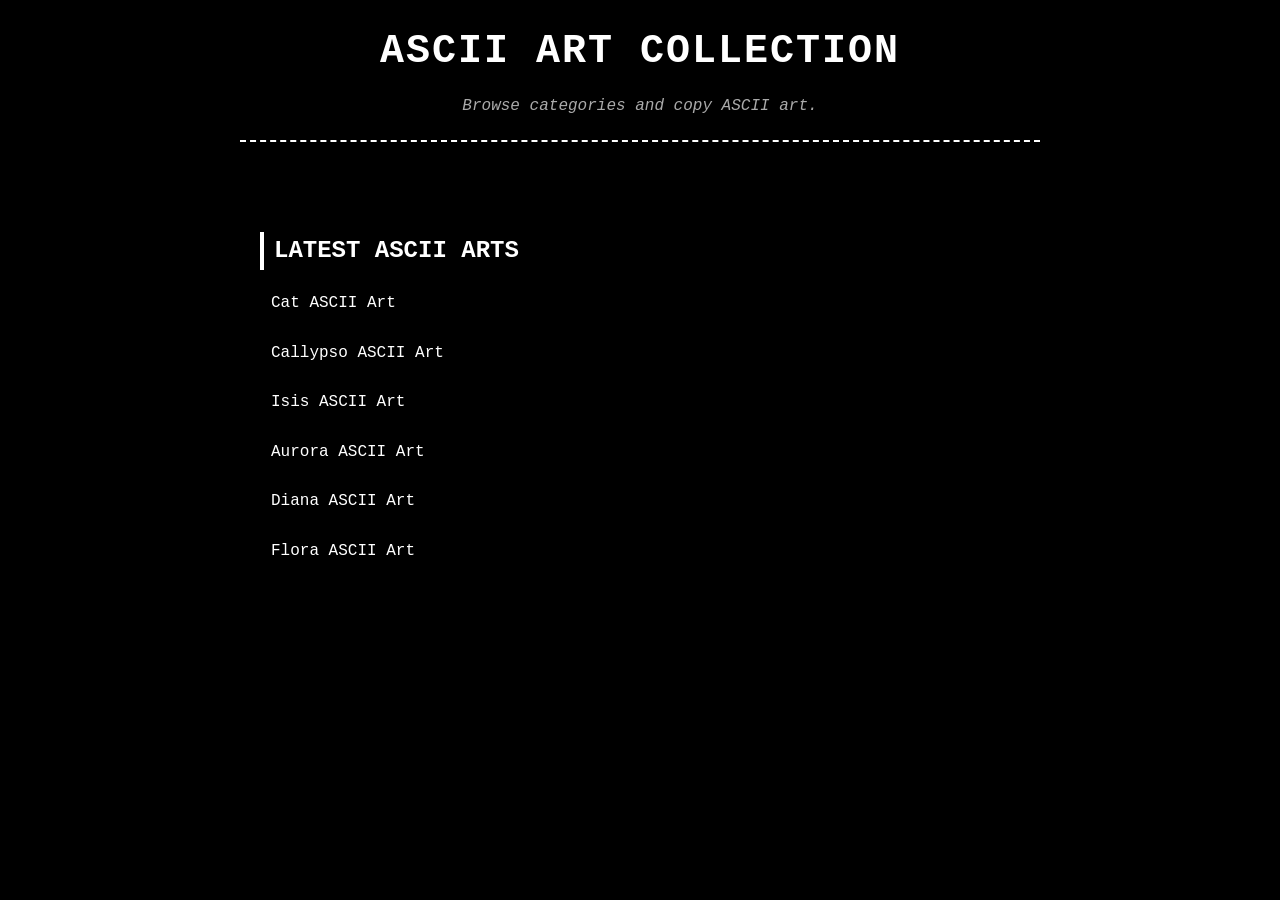
<file: index.html>
<!DOCTYPE html>
<html lang="en">
<head>
<meta charset="UTF-8">
<meta name="viewport" content="width=device-width, initial-scale=1.0">
<title>ASCII Art Collection</title>
<meta name="description" content="Copy and paste ASCII art collection.">
<link rel="stylesheet" href="style.css">
</head>
<body>
<header>
<h1>ASCII Art Collection</h1>
<p>Browse categories and copy ASCII art.</p>
</header>

<main class="container">
<h2>Latest ASCII Arts</h2>
<ul>
<li><a href="ascii/cat-ascii-art.html">Cat ASCII Art</a></li>
<li><a href="ascii/callypso.html">Callypso ASCII Art</a></li>

<li><a href="ascii/isis.html">Isis ASCII Art</a></li>
<li><a href="ascii/aurora.html">Aurora ASCII Art</a></li>
<li><a href="ascii/diana.html">Diana ASCII Art</a></li>
<li><a href="ascii/flora.html">Flora ASCII Art</a></li>
</ul>
</main>
</body>
</html>
</file>
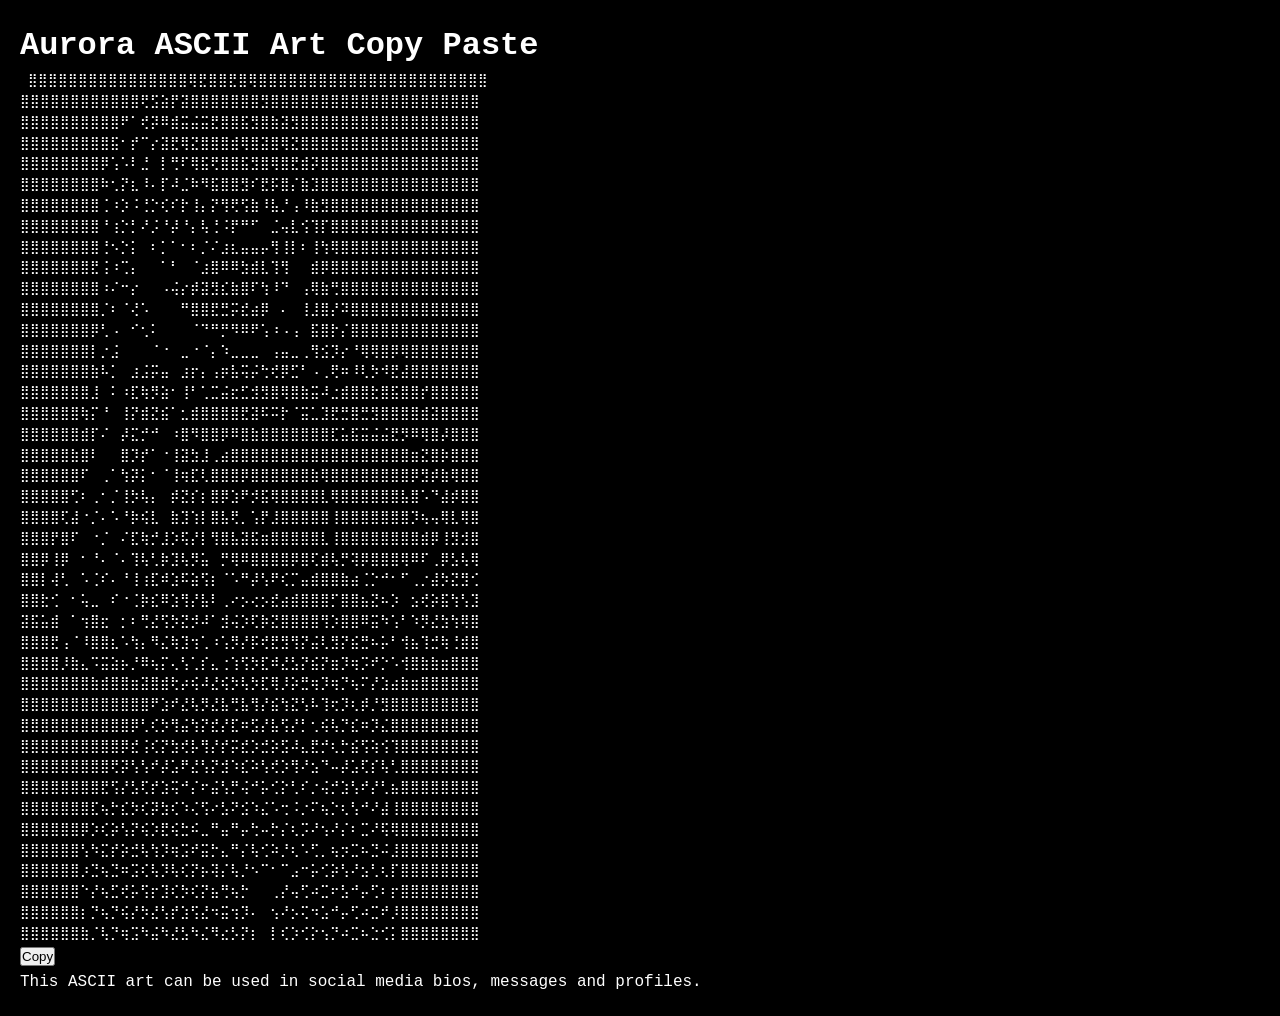
<file: ascii/aurora.html>
<!DOCTYPE html>
<html lang="en">
<head>
<meta charset="UTF-8">
<title>ASCII Art Copy Paste</title>
<meta name="description" content="Copy and paste ASCII art.">
<link rel="stylesheet" href="../style.css">
</head>
<body>
<h1>Aurora ASCII Art Copy Paste</h1>

<pre>
 ⣿⣿⣿⣿⣿⣿⣿⣿⣿⣿⣿⣿⣿⣿⣿⣿⢿⣟⣿⣿⣟⣿⢿⣿⣿⣿⣿⣿⣿⣿⣿⣿⣿⣿⣿⣿⣿⣿⣿⣿⣿⣿⣿⣿⣿⣿
⣿⣿⣿⣿⣿⣿⣿⣿⣿⣿⣿⣿⢟⣫⣵⡟⣽⣿⣿⣿⣿⣿⣿⣿⣻⣿⣿⣿⣿⣿⣿⣿⣿⣿⣿⣿⣿⣿⣿⣿⣿⣿⣿⣿⣿⣿
⣿⣿⣿⣿⣿⣿⣿⣿⣿⣿⠟⠁⢞⡽⠿⣾⣭⣬⣭⣟⣿⣿⣯⣻⣿⣷⣽⣻⣿⣿⣿⣿⣿⣿⣿⣿⣿⣿⣿⣿⣿⣿⣿⣿⣿⣿
⣿⣿⣿⣿⣿⣿⣿⣿⣿⣯⠂⡞⠉⡔⣽⣟⢿⣝⣿⣿⣿⣾⢿⣿⣽⣿⢿⣝⣿⣿⣿⣿⣿⣿⣿⣿⣿⣿⣿⣿⣿⣿⣿⣿⣿⣿
⣿⣿⣿⣿⣿⣿⣿⣿⡿⢡⠡⠇⣘⠀⡇⢛⠏⢿⣯⢟⣿⣿⣯⣻⣿⢿⣿⣟⣾⡽⣿⣿⣿⣿⣿⣿⣿⣿⣿⣿⣿⣿⣿⣿⣿⣿
⣿⣿⣿⣿⣿⣿⣿⣿⠷⢂⡝⣆⠸⠄⡏⠼⣈⠷⠻⣯⣿⣿⣻⠎⣟⡯⣿⡌⣷⣹⣿⣿⣿⣿⣿⣿⣿⣿⣿⣿⣿⣿⣿⣿⣿⣿
⣿⣿⣿⣿⣿⣿⣿⣿⢈⠰⡱⠨⢘⡑⢎⠎⡗⢸⡄⡝⢻⢟⢫⣷⠸⣧⡘⢠⠸⣷⣻⣿⣿⣿⣿⣿⣿⣿⣿⣿⣿⣿⣿⣿⣿⣿
⣿⣿⣿⣿⣿⣿⣿⣿⠘⢰⡑⡃⠜⡨⠘⡼⠘⡄⢧⢘⠨⡟⠛⠋⠀⣈⢤⣇⢪⢹⡏⣿⣿⣿⣿⣿⣿⣿⣿⣿⣿⣿⣿⣿⣿⣿
⣿⣿⣿⣿⣿⣿⣿⣿⢘⠢⡑⡅⠀⠆⡁⠁⠂⠆⡈⠌⣰⣆⣤⣤⡤⢻⢸⡇⠆⢸⢳⢿⣿⣿⣿⣿⣿⣿⣿⣿⣿⣿⣿⣿⣿⣿
⣿⣿⣿⣿⣿⣿⣿⣟⢨⠰⢉⡄⠀⠀⠁⠃⠀⠈⣰⣿⠿⠿⣳⣾⣇⢹⢻⠀⠀⣾⡿⣿⣿⣿⣿⣿⣿⣿⣿⣿⣿⣿⣿⣿⣿⣿
⣿⣿⣿⣿⣿⣿⣿⣿⠰⠌⠒⡔⠀⠀⠠⢬⡔⡾⣽⣻⣎⣷⣿⠏⢳⠸⠙⠀⢠⢿⣷⢛⣿⣿⣿⣿⣿⣿⣿⣿⣿⣿⣿⣿⣿⣿
⣿⣿⣿⣿⣿⣿⣿⣿⡈⠆⠈⢜⠡⠀⠀⠀⠛⣿⣿⣟⣛⡭⣞⣴⡿⠀⠄⠀⢸⣸⣿⡜⠽⣿⣿⣿⣿⣿⣿⣿⣿⣿⣿⣿⣿⣿
⣿⣿⣿⣿⣿⣿⣿⡿⢃⠠⠀⠊⢂⠅⠀⠀⠀⠈⠙⠛⡛⠻⠿⠟⢡⠰⠠⢠⠀⣯⣿⡗⡌⣿⣿⣿⣿⣿⣿⣿⣿⣿⣿⣿⣿⣿
⣿⣿⣿⣿⣿⣿⣿⡇⡐⣨⠀⠀⠀⠈⠐⠀⣀⠐⠈⡄⠱⣀⣀⣀⠀⢠⣤⣀⢀⢻⣪⡹⡔⠘⢿⢿⣿⡿⢿⣿⣿⣿⣿⣿⣿⣿
⣿⣿⣿⣿⣿⣿⣿⣷⠧⡁⠀⣰⣨⡭⣤⠀⣰⡖⡄⢠⡶⣧⢭⡬⢓⢞⡿⣋⠃⠠⢀⢟⠶⠸⢇⡳⠺⣟⣼⣿⣿⣿⣿⣿⣿⣿
⣿⣿⣿⣿⣿⣿⣿⣸⠀⠅⠰⣏⢷⡻⣵⠂⢸⠃⢁⣉⣬⣖⣋⣺⣻⣿⢿⣿⣷⣭⠼⣐⣾⣿⣿⣗⣿⣯⣿⣿⡞⣿⣿⣿⣿⣿
⣿⣿⣿⣿⣿⣿⢷⡍⠘⠀⢸⡝⣾⣝⣮⠁⣂⣾⣿⣿⣿⣿⣟⣽⠯⠭⡗⠈⣭⣁⣹⣟⣛⣿⣛⣻⣿⣿⣿⣿⣾⣽⣿⣿⣿⣿
⣿⣿⣿⣿⣿⣿⣾⡏⠌⠀⡼⣍⡚⠚⠀⠰⣿⠻⣿⣿⡿⠿⣿⣷⣿⣿⣿⣿⣿⣿⣿⣏⣥⣯⣭⣬⣬⣟⡻⠿⢿⣿⡼⣿⣿⣿
⣿⣿⣿⣿⣿⣷⣿⠇⠀⠀⣿⡹⡞⠁⠐⢸⣽⣳⣸⢀⣴⣿⣿⣿⣿⣿⣿⣿⣿⣿⣿⣿⣿⣿⣿⣿⣿⣿⣿⣶⣝⣿⡷⣿⣿⣿
⣿⣿⣿⣿⣿⣿⠏⠀⢀⠁⢳⡽⡅⠂⠈⢸⢶⣏⢇⣿⣿⣿⡿⣿⣿⣿⣿⣿⣿⣷⢿⣿⣿⣿⣿⣿⣿⣿⣿⡿⣻⡾⣷⢿⣿⣿
⣿⣿⣿⣿⣿⢋⠆⢀⠂⡈⢸⡳⢧⡄⠀⡾⣝⡎⡆⣿⡿⣱⠟⡺⣯⢿⣿⣿⣿⣿⣇⢿⣿⣿⣿⣿⣿⣿⣧⣿⠡⠙⣼⡾⣿⣿
⣿⣿⣿⣿⢏⣼⠐⡈⠄⠡⠘⡷⢮⣇⠀⣷⣹⢱⡇⣿⣧⢟⡀⢡⡟⣸⣿⣿⣿⣿⣿⢸⣿⣿⣿⣿⣿⣿⣿⡹⢦⢤⢿⣇⢿⣿
⣿⣿⣿⡟⣿⠏⠀⠐⡈⠀⠌⣏⢷⡚⣸⡱⢯⡜⡇⢻⣿⣧⣽⣯⣶⣿⣿⣿⣿⣿⣇⢸⣿⣿⣿⣿⣿⣿⣿⣿⣾⡿⢸⣻⣺⣿
⣿⣿⡿⢸⡿⠀⠂⠘⠄⠈⠄⢹⢧⢃⡷⣹⢧⡻⣥⠀⡛⢿⠿⣿⣿⣿⣿⡿⣿⢏⣾⢧⡛⢽⡿⣿⣿⣿⢿⠿⠏⢀⡿⣣⢧⢿
⣿⣿⡇⢼⢃⠀⠡⢈⠎⠄⠘⢸⢰⣏⠾⣱⠯⣵⢫⡆⠈⠡⠛⡼⢣⠟⢎⡉⣤⣾⣿⣿⣷⣴⢈⡑⠚⠂⠋⢀⡐⣼⡳⣝⣻⢊
⣿⣿⣗⢊⠀⠂⢥⣀⠀⠎⠐⢈⡷⣎⠿⣱⢻⡜⣧⠇⢀⠔⡢⢔⡢⣞⣴⣾⣿⣿⣿⡋⣿⣿⣦⣝⠦⡱⠀⣢⢞⡵⣯⢳⢣⣹
⣽⣯⣥⣾⠀⠁⢲⣿⣖⠀⡂⠆⢛⣜⢫⡳⣝⡺⠼⠁⣺⢬⡱⢏⡷⣝⣿⣿⣿⣿⢻⡱⣿⣿⠿⣭⠳⢡⠃⠱⡻⣜⣳⢳⢿⣿
⣿⣿⣿⣟⢠⠈⠸⣿⣿⣆⠡⢳⡄⠻⣌⢷⣹⢲⢁⠰⢡⡻⡜⡯⢞⣟⣻⢻⡝⣬⢇⣻⡝⣮⣛⠦⡥⠃⢺⣦⢹⣚⢷⢘⣾⣿
⣿⣿⣿⣿⡸⣷⣄⠩⣭⣵⡦⡘⠿⢦⡍⢄⢣⢁⡎⣄⢐⢱⢫⡳⣏⠾⣜⣣⡝⣮⡝⣶⡹⢶⡩⠞⡑⠡⢺⣿⣷⣷⣶⣿⣿⣿
⣿⣿⣿⣿⣿⣿⣿⣷⣾⣿⣿⣶⣽⣿⣾⢗⡴⢮⠼⣜⢮⡳⢧⡳⣏⢿⡸⡵⣛⢶⡹⢶⡙⢦⠍⡜⣱⣴⣷⣶⣿⣿⣿⣿⣿⣿
⣿⣿⣿⣿⣿⣿⣿⣿⣿⣿⣿⣿⣿⠟⣱⠞⣜⢧⡻⣜⣧⢛⣧⢻⡜⣮⢳⣝⢣⠧⢹⢖⡹⢆⡾⡘⣻⣿⣿⣿⣿⣿⣿⣿⣿⣿
⣿⣿⣿⣿⣿⣿⣿⣿⣿⣿⣿⡿⢃⢎⡳⢻⣬⢳⡝⣞⡜⣏⠶⣫⡜⣧⢫⡜⡃⢂⢮⢧⡙⣎⠶⡹⣌⣿⣿⣿⣿⣿⣿⣿⣿⣿
⣿⣿⣿⣿⣿⣿⣿⣿⣿⣿⡿⣞⢨⢎⡝⣳⢞⡧⢻⡜⡞⡭⣞⡱⣚⡵⣫⠼⣄⣟⡚⢆⡓⣮⢫⢵⢪⢹⣿⣿⣿⣿⣿⣿⣿⣿
⣿⣿⣿⣿⣿⣿⣿⣿⣿⢟⡽⢣⢣⠞⡼⣡⠟⣜⢣⡝⣺⠱⣎⠵⢣⢞⡱⢻⠜⣢⠙⠤⡼⣡⢏⡎⢧⢃⣿⣿⣿⣿⣿⣿⣿⣿
⣿⣿⣿⣿⣿⣿⣿⣿⣟⢫⡜⣣⢏⡞⣱⢭⠚⡌⠖⣬⢣⡛⢬⠚⡥⢊⡕⢃⠎⡐⢬⡚⣱⢣⠞⡜⢃⣦⣿⣿⣿⣿⣿⣿⣿⣿
⣿⣿⣿⣿⣿⣿⣿⣏⢦⡓⣎⡳⢎⡽⣳⢎⠱⢌⢫⠔⣣⠝⣪⠱⣌⠡⢒⠨⡐⠍⢦⡑⢆⢣⠚⠜⣼⢸⣿⣿⣿⣿⣿⣿⣿⣿
⣿⣿⣿⣿⣿⣿⡿⡱⢎⡵⢣⡝⢮⡱⣟⢮⣓⠮⣀⠛⣤⠛⡤⢓⠤⡓⡌⢆⡩⠜⢢⠜⡌⠆⣉⠜⢯⢿⣿⣿⣿⣿⣿⣿⣿⣿
⣿⣿⣿⣿⣿⣿⢣⠳⣍⡞⡵⣚⢧⢳⡹⢶⣩⠞⣭⡓⣄⠛⡌⢧⢊⠵⡘⢆⠡⢋⡀⢦⡲⣉⠦⣙⠬⣸⣿⣿⣿⣿⣿⣿⣿⣿
⣿⣿⣿⣿⣿⣿⡰⣙⢦⣙⠶⣩⢎⢧⡹⢧⢎⡝⡦⢽⡌⢧⡘⠢⠉⠂⠉⣠⠒⡥⢊⡵⢣⠜⣢⢃⢆⡏⣿⣿⣿⣿⣿⣿⣿⣿
⣿⣿⣿⣿⣿⣿⠑⡜⢦⣋⢞⡥⢫⡖⣹⢎⡳⢎⡝⣦⢛⢦⡓⠀⠀⢀⡜⢤⢋⠴⣉⠖⣣⠚⡤⢋⠆⡖⣿⣿⣿⣿⣿⣿⣿⣿
⣿⣿⣿⣿⣿⣿⡆⡙⢦⡙⢮⡜⡳⣜⢣⡞⣱⢫⣜⠲⣭⢲⡹⠄⠀⢢⠜⡢⢍⠲⣡⠚⡤⢋⠴⣉⠞⡸⣿⣿⣿⣿⣿⣿⣿⣿
⣿⣿⣿⣿⣿⣿⣷⡈⢧⡙⢶⣩⠳⣬⠳⣜⣣⠳⣌⠻⣔⡣⡝⡆⠀⡇⢎⡱⢊⡕⢢⡙⠴⣉⠦⣑⢊⡅⣿⣿⣿⣿⣿⣿⣿⣿
</pre>

<button class="copy-btn">Copy</button>

<p>This ASCII art can be used in social media bios, messages and profiles.</p>

<script src="../script.js"></script>
</body>
</html>
</file>
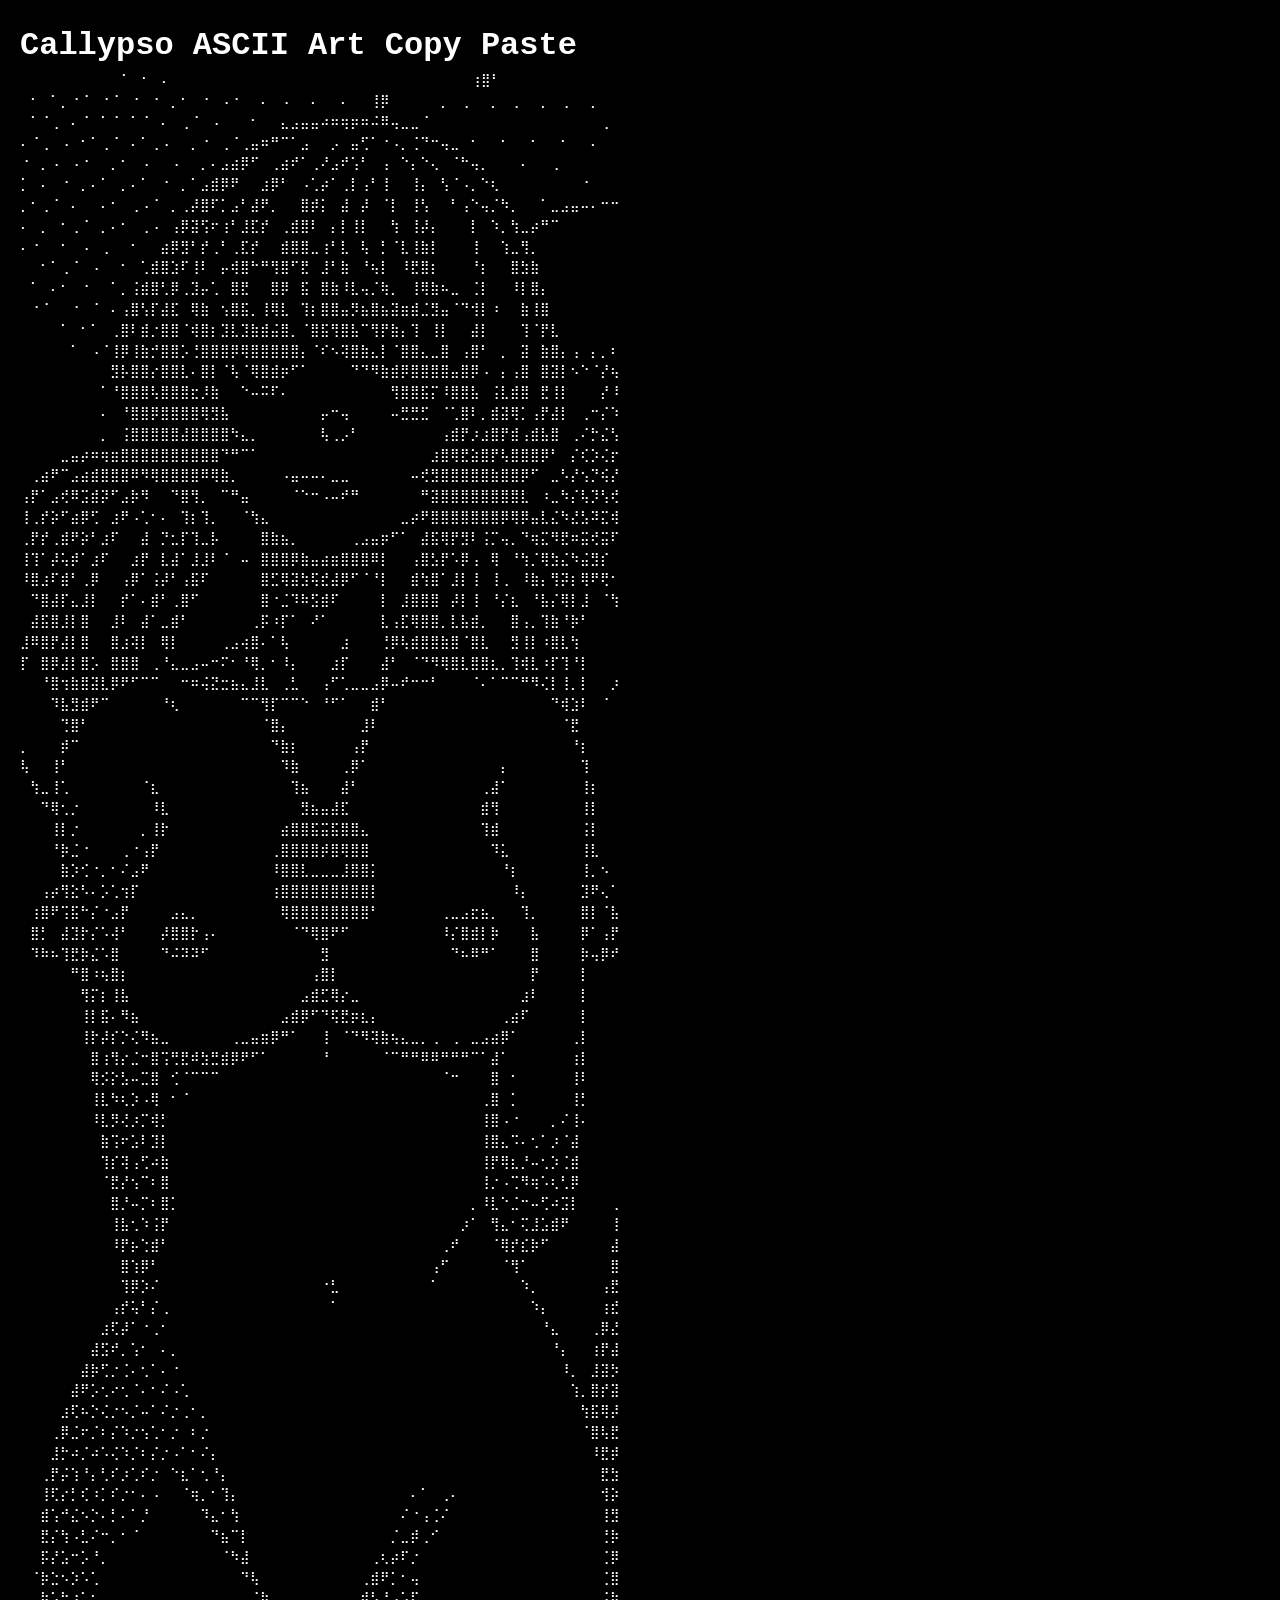
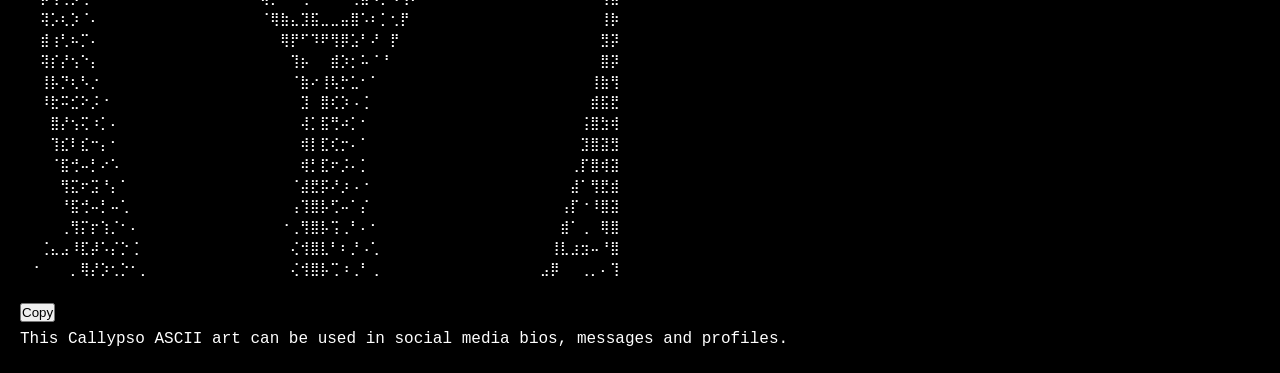
<file: ascii/callypso.html>
<!DOCTYPE html>
<html lang="en">
<head>
<meta charset="UTF-8">
<title>Cat ASCII Art Copy Paste</title>
<meta name="description" content="Copy and paste cat ASCII art.">
<link rel="stylesheet" href="../style.css">
</head>
<body>
<h1>Callypso ASCII Art Copy Paste</h1>

<pre>
             ⠁⠀⠂⠀⠄⠀⠀⠀⠀⠀⠀⠀⠀⠀⠀⠀⠀⠀⠀⠀⠀⠀⠀⠀⠀⠀⠀⠀⠀⠀⠀⠀⠀⠀⠀⢰⣿⠃⠀⠀⠀⠀⠀⠀⠀⠀⠀⠀⠀⠀⠀⠀⠀⠀⠀⠀⠀⠀⠀⠀
⠀⠂⠀⠁⡀⠐⠈⠀⠐⠈⠀⠐⠀⠐⠀⡀⠂⠀⠐⠀⠠⠐⠀⠀⠄⠀⠠⠀⠀⠄⠀⠀⠄⠀⠀⢸⡿⠀⠀⠀⠀⠀⡀⠀⢀⠀⠀⡀⠀⢀⠀⠀⡀⠀⢀⠀⠀⡀⠀⠀
⠀⠁⠈⢀⠀⠄⠈⠀⠁⠈⠀⠁⠈⠀⠄⠀⢀⠈⠀⠠⠀⠀⠀⠂⠀⠀⣄⣠⣤⣤⠴⠶⢶⡶⠶⠬⠿⢤⣀⣀⠈⠀⠀⠀⠀⠀⠀⠀⠀⠀⠀⠀⠀⠀⠀⠀⠀⠀⢀⠀
⠄⠈⢀⠀⠠⠀⠂⠁⢀⠈⠀⠄⠁⢀⠠⠀⠀⡀⠐⠀⢀⠈⢀⣤⠶⠛⠉⠁⣠⠀⠀⡠⠀⣤⢋⠁⠐⠠⡀⢈⠙⠒⢤⣀⠀⠂⠀⠀⠂⠀⠀⠂⠀⠀⠂⠀⠀⠄⠀⠀
⠐⠀⡀⠠⠀⠠⠐⠀⠀⡀⠂⠀⠠⠀⠀⠠⠀⠀⡀⠄⣠⣴⡿⠋⠀⢀⣴⠞⠁⢀⠜⣠⠞⢡⠃⠀⢠⠀⠑⡄⠑⢄⠀⠈⠓⢤⡀⠀⠀⠀⠄⠀⠀⢀⠀⠀⠀⠀⠀⠀
⡁⠀⠄⠀⠐⠀⡀⠄⠁⠀⡀⠄⠁⠀⠐⠀⡀⠁⣠⣾⡿⠟⠀⠀⣰⡿⠃⠀⠠⢁⡴⠁⢀⡇⢠⠃⢸⠀⠀⢸⡄⠀⢣⠈⠠⡀⠑⢆⠀⠀⠀⠀⠀⠀⠀⠀⠐⠀⠀⠀
⡀⠂⢀⠈⠀⠄⠀⠀⠄⠂⠀⢀⠠⠈⠀⡀⢀⡼⣿⠏⡁⣠⠃⣼⠟⡀⠀⠀⣿⡾⡅⠀⣼⠀⡼⠀⠈⡇⠀⢸⢣⠀⠀⠃⢠⠑⢤⡈⠳⡀⠀⠀⠁⣀⣠⣤⠤⠄⠒⠒
⠄⠀⡀⠀⠂⢀⠈⠀⡀⠄⠂⠀⢀⠠⠀⢠⡿⣽⢫⠖⢰⠃⣸⣏⡞⠀⢀⣾⣿⠇⠀⡄⡇⢸⡇⠀⠀⢳⠀⢸⡼⡄⠀⠀⠀⡇⠀⠱⡀⢳⣀⡴⠛⠉⠀⠀⠀⠀⠀⠀
⠄⠐⠀⠀⠂⠀⠠⠀⢀⠀⠀⠂⠀⠀⣴⡿⣻⠃⡞⢀⠃⢀⣏⡞⠀⠀⣾⣿⣿⣀⢰⠃⣇⠀⢧⠀⡃⠈⣇⢸⣷⡇⠀⠀⠀⢸⠀⠀⢱⣀⢻⡀⠀⠀⠀⠀⠀⠀⠀⠀
⠀⠀⠂⠁⢀⠈⠀⠠⠀⠀⠂⠀⢁⣾⣿⣱⠏⢸⠇⠀⡤⢾⣿⠓⠛⢻⣿⠋⣟⠀⣸⠃⣷⠀⠘⢦⡇⠀⠸⣟⣿⡆⠀⠀⠀⠘⡆⠀⠀⣿⣳⣷⠀⠀⠀⠀⠀⠀⠀⠀
⠀⠁⠀⠄⠂⠀⠐⠀⠀⠁⡀⢨⣾⣿⢃⡿⢀⣹⡤⢁⠀⣿⣟⠀⠀⣿⡿⠀⣯⠀⣿⣷⠸⣇⢤⡈⢷⡀⠀⢸⢿⣷⠦⣀⠀⢈⡇⠀⠀⠸⡇⣿⡄⠀⠀⠀⠀⠀⠀⠀
⠀⠐⠈⠀⠀⠐⠀⠈⠀⠄⢠⣿⢣⡏⣼⣏⠀⢿⣷⠀⢢⣿⣯⡀⢸⢿⣇⠀⢹⡆⣿⣿⣤⡻⣦⣿⣦⣽⣶⣾⣈⣻⣤⠈⠙⢺⡇⠰⠀⠀⣷⢸⣿⠀⠀⠀⠀⠀⠀⠀
⠀⠀⠀⠀⠁⠀⠂⠁⠀⢀⣿⠇⣾⡐⣿⣿⠈⢾⣿⡆⣹⣇⣹⣷⣾⣬⣿⡀⠈⣿⣯⢻⣿⣧⠉⢻⡟⣷⡄⢹⠀⢸⡇⠀⠀⣼⡇⠀⠀⠀⢹⠈⡟⣇⠀⠀⠀⠀⠀⠀
⠀⠀⠀⠀⠀⠁⠀⠠⠈⢸⡿⢸⣷⡚⣿⣿⡡⢘⣿⣿⣿⡿⢿⣿⣿⣿⣿⣿⡄⠈⠎⠢⢽⣿⣷⣄⡇⠈⣿⣿⣄⣀⣿⠀⢠⣿⠃⠀⡀⠀⣽⠀⣷⣿⡄⢠⠀⡄⡀⠆
⠀⠀⠀⠀⠀⠀⠀⠀⠀⣻⡧⣿⣿⡔⣿⣿⣇⠄⣿⡇⠈⢧⠈⢿⣿⣾⡶⠋⠁⠀⠀⠀⠀⠙⠙⠻⣷⣾⡿⣿⣿⣿⣿⣤⣿⡿⠠⠀⡄⢠⣿⠀⣿⣽⡇⠢⠑⠈⡜⢦
⠀⠀⠀⠀⠀⠀⠀⠀⠁⠘⣿⣿⣿⢧⣿⣿⣿⣖⡸⣷⠀⠀⠑⠤⠭⠏⠄⠀⠀⠀⠀⠀⠀⠀⠀⠀⠀⢻⣿⣿⣯⡍⠸⣿⣿⣧⠀⢨⣇⣾⣿⠀⣟⢸⡇⠀⠀⠀⡜⠸
⠀⠀⠀⠀⠀⠀⠀⠀⠄⠀⠘⣿⣿⡿⣿⣿⣿⣿⢿⣻⣧⠀⠀⠀⠀⠀⠀⠀⠀⠀⡤⠒⢤⠀⠀⠀⠀⠤⣛⣛⣋⠀⠈⢁⣿⠇⡀⣾⣽⢿⡁⢠⡟⣼⡇⠀⢀⠒⡌⠱
⠀⠀⠀⠀⠀⠀⠀⠀⡀⠀⢨⣿⣿⣿⣿⣿⣼⣿⣿⣿⣿⠳⣄⡀⠀⠀⠀⠀⠀⠀⢧⢀⡠⠃⠀⠀⠀⠀⠀⠀⠀⠀⢠⣾⡟⡰⣰⣿⡟⣾⢠⣾⣧⣿⠀⢀⠌⡓⣌⢣
⠀⠀⠀⠀⣀⣤⡴⠶⢶⣶⣿⣿⣿⣿⣿⣿⣿⣿⣿⣿⠙⠛⠉⠁⠀⠀⠀⠀⠀⠀⠀⠀⠀⠀⠀⠀⠀⠀⠀⠀⠀⣰⣿⢿⣟⣵⣿⡟⢧⣿⣿⣿⡿⠃⠀⡌⢎⡱⢌⡖
⠀⢀⣴⠟⠉⣠⣴⣾⣿⣿⣿⠿⠻⢿⣿⣿⣿⣿⠿⢿⣷⡀⠀⠀⠀⠀⠠⣤⠤⠤⠄⣀⣀⠀⠀⠀⠀⠀⠀⠤⢞⣻⣿⣿⣿⣿⣿⣷⣿⣿⡿⠋⠀⣀⠣⡜⢢⡙⢮⡜
⢠⡟⠁⣠⢞⠿⣩⣾⡽⠋⣠⡷⠻⠀⠀⠙⣿⢻⡀⠀⠉⠛⣤⠀⠀⠀⠀⠈⠑⠒⠠⠤⠞⠛⠀⠀⠀⠀⠀⠀⠛⣽⣿⣿⣿⣿⣿⣿⣿⣿⣇⠀⠰⣀⠳⡌⢧⡹⢣⢞
⢸⢀⡞⡵⠋⣴⡿⢋⠀⣰⠟⠠⢁⠂⠄⠀⢹⡆⢹⡀⠀⠀⠈⢳⣄⠀⠀⠀⠀⠀⠀⠀⠀⠀⠀⠀⠀⠀⣀⡴⠟⣿⣿⣿⣿⣿⣿⣿⡿⢿⡿⣤⣇⣌⠳⣜⣣⠽⣍⢾
⢀⡟⡞⢀⣾⠟⡵⠃⣰⠏⠀⠀⣼⠀⡙⣂⡏⢹⣀⡧⠀⠀⠀⠀⣿⣷⣦⡀⠀⠀⠀⠀⠀⢀⣠⣤⡶⠋⠁⠀⣼⣯⢿⡟⣻⠇⢨⡉⢤⡀⠙⢶⣍⠻⣟⠶⣭⢞⣭⠏
⢸⢹⠁⡼⢥⡾⠁⣰⠏⠀⠀⣰⡟⠀⣇⣼⠁⣸⣸⠇⠈⠀⠤⠀⣿⣿⣿⡿⣷⣤⣴⣶⣿⣿⣿⠿⡇⠀⠀⢠⣿⣣⡟⠡⡿⢠⠀⢿⠀⠘⢳⡈⢿⣳⣌⠳⣬⣻⡎⠀
⠸⣿⣰⠏⣾⠃⢀⡿⠀⠀⢠⡿⠁⢨⡼⠃⢠⣯⠏⠀⠀⠀⠀⠀⣿⣋⢿⣽⣳⢯⣞⣼⡿⠋⠈⠘⡇⠀⠀⣾⢳⣿⠁⣸⡇⢸⠀⢸⢀⠀⠸⣷⡄⢻⡽⡆⢿⠟⢟⠂
⠀⠙⣿⣼⡏⣄⣸⡇⠀⠀⡞⠁⠄⣾⠃⢀⣿⠋⠀⠀⠀⠀⠀⠀⣿⠐⣈⠹⠷⣫⣾⠏⠀⠀⠀⠀⡇⠀⣸⣿⣿⣿⠀⡼⡇⢸⠀⠘⡌⣆⠀⠘⣧⡌⢿⡇⣸⠀⠈⢳
⠀⣼⣯⣿⣸⡇⣿⠀⠀⣸⠇⠀⣼⠁⣀⣾⠃⠀⠀⠀⠀⠀⠀⢀⡯⠰⡏⠁⠀⠜⠁⠀⠀⠀⠀⠀⣇⢠⣏⢿⣿⣿⡀⣇⣧⣾⡀⠀⠀⣿⢠⡀⢹⣷⠘⡷⠃⠀⠀⠀
⣸⠿⣿⡟⣼⡇⣿⠀⠀⣿⣰⢽⡇⠀⢿⡇⠀⠀⠀⠀⢀⣠⢴⣿⠄⠁⢧⠀⠀⠀⠀⠀⣰⠀⠀⠀⢘⡿⢧⣾⣿⣿⣷⣿⠈⣿⣇⠀⠀⣻⢸⡇⠰⣿⣇⢳⠀⠀⠀⠀
⡏⠀⣿⡿⣼⡇⣿⡡⠀⣿⣿⣿⠀⢀⠘⣄⣀⣠⠤⠒⠍⠂⠘⢿⡀⠂⠸⡄⠀⠀⠀⣰⡏⠀⠀⠀⣼⠃⠀⠈⠙⠻⢿⣿⣇⣿⣿⣆⡀⢹⢾⣇⠰⡏⢹⠘⡇⠀⠀⠀
⠀⠀⠘⣿⢲⣷⣿⣽⣇⡿⠟⠋⠉⠉⠀⠀⠒⠶⢬⣝⣒⣦⣄⣸⣇⠀⢀⣃⠀⠀⢠⠋⢁⣀⣀⣠⡿⠤⠞⠒⠒⠃⠀⠀⠀⠈⠄⠁⠉⠉⠛⠻⢌⡇⢸⡀⡇⠀⠀⡰
⠀⠀⠀⠹⣧⣻⣾⠟⠉⠀⠀⠀⠀⠀⠘⢆⠀⠀⠀⠀⠀⠀⠉⠉⢻⡏⠉⠉⠑⠀⠘⠋⠁⠀⠀⣾⠃⠀⠀⠀⠀⠀⠀⠀⠀⠀⠀⠀⠀⠀⠀⠀⠀⠙⢾⣱⠇⠀⠈⠀
⠀⠀⠀⠀⢙⣿⠃⠀⠀⠀⠀⠀⠀⠀⠀⠀⠀⠀⠀⠀⠀⠀⠀⠀⠈⣿⡄⠀⠀⠀⠀⠀⠀⠀⣸⠇⠀⠀⠀⠀⠀⠀⠀⠀⠀⠀⠀⠀⠀⠀⠀⠀⠀⠀⠈⣟⠀⠀⠀⠀
⡀⠀⠀⠀⡾⠉⠀⠀⠀⠀⠀⠀⠀⠀⠀⠀⠀⠀⠀⠀⠀⠀⠀⠀⠀⠙⣷⡆⠀⠀⠀⠀⠀⢠⡟⠀⠀⠀⠀⠀⠀⠀⠀⠀⠀⠀⠀⠀⠀⠀⠀⠀⠀⠀⠀⠘⡆⠀⠀⠀
⢧⠀⠀⢸⠃⠀⠀⠀⠀⠀⠀⠀⠀⠀⠀⠀⠀⠀⠀⠀⠀⠀⠀⠀⠀⠀⠹⣷⠀⠀⠀⠀⢀⡿⠁⠀⠀⠀⠀⠀⠀⠀⠀⠀⠀⠀⠀⠀⡄⠀⠀⠀⠀⠀⠀⠀⢹⠀⠀⠀
⠀⢳⣀⢸⢁⠀⠀⠀⠀⠀⠀⠀⠈⣆⠀⠀⠀⠀⠀⠀⠀⠀⠀⠀⠀⠀⠀⢹⣦⠀⠀⠀⣼⠃⠀⠀⠀⠀⠀⠀⠀⠀⠀⠀⠀⠀⢀⣼⠁⠀⠀⠀⠀⠀⠀⠀⢸⡆⠀⠀
⠀⠀⠙⢿⢂⡐⠀⠀⠀⠀⠀⠀⠀⠸⣇⠀⠀⠀⠀⠀⠀⠀⠀⠀⠀⠀⠀⠀⣻⣦⣤⣼⣏⠀⠀⠀⠀⠀⠀⠀⠀⠀⠀⠀⠀⠀⣾⢻⠀⠀⠀⠀⠀⠀⠀⠀⢸⡇⠀⠀
⠀⠀⠀⢸⡇⡐⠀⠀⠀⠀⠀⠀⡀⢸⡗⠀⠀⠀⠀⠀⠀⠀⠀⠀⠀⠀⣴⣿⣿⣯⣭⣯⣿⣿⣄⠀⠀⠀⠀⠀⠀⠀⠀⠀⠀⠀⢹⣾⠀⠀⠀⠀⠀⠀⠀⠀⢨⡇⠀⠀
⠀⠀⠀⠘⡷⣈⠐⠀⠀⠀⢀⠐⢠⡟⠀⠀⠀⠀⠀⠀⠀⠀⠀⠀⠀⢀⣿⣿⣿⣿⡾⣿⢿⣿⣿⠀⠀⠀⠀⠀⠀⠀⠀⠀⠀⠀⠀⠹⣅⠀⠀⠀⠀⠀⠀⠀⢸⣇⠀⠀
⠀⠀⠀⠀⣷⡱⢊⠐⡀⠂⠌⣠⠟⠀⠀⠀⠀⠀⠀⠀⠀⠀⠀⠀⠀⠸⣿⣿⣇⣀⣀⣀⣸⣿⣿⡅⠀⠀⠀⠀⠀⠀⠀⠀⠀⠀⠀⠀⠘⡆⠀⠀⠀⠀⠀⠀⢸⡀⠢⠀
⠀⠀⢠⡴⢻⣕⠣⠄⡡⢁⢲⡏⠀⠀⠀⠀⠀⠀⠀⠀⠀⠀⠀⠀⠀⢰⣿⣿⣿⣿⣿⣿⣿⣿⣿⡇⠀⠀⠀⠀⠀⠀⠀⠀⠀⠀⠀⠀⠀⠸⡄⠀⠀⠀⠀⠀⣹⠟⢄⠁
⠀⢰⣿⠟⢩⣯⠓⡌⠐⣠⡟⠀⠀⠀⠀⣠⣄⡀⠀⠀⠀⠀⠀⠀⠀⠀⢿⣿⣿⣿⣿⣿⣿⣿⣿⠃⠀⠀⠀⠀⠀⠀⢀⣀⣠⣖⣦⡀⠀⠀⢹⡀⠀⠀⠀⠀⣿⡇⠈⣧
⠀⣿⡃⠀⣼⣹⡗⡌⠡⢼⠃⠀⠀⠀⡼⣿⣿⡗⢠⠄⠀⠀⠀⠀⠀⠀⠀⠈⠙⢿⣿⠟⠋⠀⠀⠀⠀⠀⠀⠀⠀⠀⠸⡌⣿⣾⡇⡷⠀⠀⠀⣧⠀⠀⠀⠀⡿⠁⢠⡟
⠀⠹⠷⠦⢹⣟⡷⣌⠡⣿⠀⠀⠀⠀⠙⠬⠽⠽⠋⠀⠀⠀⠀⠀⠀⠀⠀⠀⠀⠀⣻⠀⠀⠀⠀⠀⠀⠀⠀⠀⠀⠀⠀⠙⠦⠿⠛⠁⠀⠀⠀⣿⠀⠀⠀⠀⡷⢤⡿⠞
⠀⠀⠀⠀⠀⠛⣿⠰⢦⣿⡆⠀⠀⠀⠀⠀⠀⠀⠀⠀⠀⠀⠀⠀⠀⠀⠀⠀⠀⢠⣿⡇⠀⠀⠀⠀⠀⠀⠀⠀⠀⠀⠀⠀⠀⠀⠀⠀⠀⠀⠀⡟⠀⠀⠀⠀⡇⠀⠀⠀
⠀⠀⠀⠀⠀⠀⢻⡍⡆⢸⣧⠀⠀⠀⠀⠀⠀⠀⠀⠀⠀⠀⠀⠀⠀⠀⠀⠀⣠⣾⣋⢿⡔⣀⠀⠀⠀⠀⠀⠀⠀⠀⠀⠀⠀⠀⠀⠀⠀⠀⣰⠇⠀⠀⠀⠀⡇⠀⠀⠀
⠀⠀⠀⠀⠀⠀⢸⡇⣯⠄⠻⣦⠀⠀⠀⠀⠀⠀⠀⠀⠀⠀⠀⠀⠀⠀⣠⣾⡿⠋⠙⢯⣟⡶⣆⡄⠀⠀⠀⠀⠀⠀⠀⠀⠀⠀⠀⠀⢀⣴⠏⠀⠀⠀⠀⠀⡇⠀⠀⠀
⠀⠀⠀⠀⠀⠀⢸⡗⡼⡎⡑⢌⠻⣦⣀⠀⠀⠀⠀⠀⠀⢀⣀⣤⣶⡿⠛⠁⠀⠀⢸⠀⠈⠙⠻⢽⣷⢦⣄⣀⡀⢀⠀⢀⠀⣀⣠⣴⡿⠁⠀⠀⠀⠀⠀⢀⡇⠀⠀⠀
⠀⠀⠀⠀⠀⠀⠀⣿⢰⢻⡔⣈⠒⣿⢩⢛⣟⠾⣳⣛⣾⡿⠟⠋⠁⠀⠀⠀⠀⠀⠘⠀⠀⠀⠀⠀⠈⠉⠛⠛⠿⠿⠛⠛⠛⠉⠁⣼⠁⠀⠀⠀⠀⠀⠀⢰⡇⠀⠀⠀
⠀⠀⠀⠀⠀⠀⠀⢿⡪⡕⣣⠤⣉⣿⠀⢊⠈⠉⠉⠉⠀⠀⠀⠀⠀⠀⠀⠀⠀⠀⠀⠀⠀⠀⠀⠀⠀⠀⠀⠀⠀⠀⠈⠒⠀⠀⠀⣿⠀⠂⠀⠀⠀⠀⠀⢸⠇⠀⠀⠀
⠀⠀⠀⠀⠀⠀⠀⢸⣇⠳⢆⡱⠠⢿⠀⠂⠈⠀⠀⠀⠀⠀⠀⠀⠀⠀⠀⠀⠀⠀⠀⠀⠀⠀⠀⠀⠀⠀⠀⠀⠀⠀⠀⠀⠀⠀⢀⣿⠀⡁⠀⠀⠀⠀⠀⢸⡃⠀⠀⠀
⠀⠀⠀⠀⠀⠀⠀⠸⣇⡻⢜⡰⡉⢾⡃⠀⠀⠀⠀⠀⠀⠀⠀⠀⠀⠀⠀⠀⠀⠀⠀⠀⠀⠀⠀⠀⠀⠀⠀⠀⠀⠀⠀⠀⠀⠀⢸⣿⠠⠐⠀⠀⠀⡀⠌⢸⠄⠀⠀⠀
⠀⠀⠀⠀⠀⠀⠀⠀⣷⢩⠖⣡⠇⣹⡇⠀⠀⠀⠀⠀⠀⠀⠀⠀⠀⠀⠀⠀⠀⠀⠀⠀⠀⠀⠀⠀⠀⠀⠀⠀⠀⠀⠀⠀⠀⠀⢸⣿⣄⠩⠄⢂⠁⡰⠈⣼⠀⠀⠀⠀
⠀⠀⠀⠀⠀⠀⠀⠀⢹⡎⢽⢠⢋⠴⣷⠀⠀⠀⠀⠀⠀⠀⠀⠀⠀⠀⠀⠀⠀⠀⠀⠀⠀⠀⠀⠀⠀⠀⠀⠀⠀⠀⠀⠀⠀⠀⢸⡟⢿⣆⡘⠤⢂⡱⢈⣾⠀⠀⠀⠀
⠀⠀⠀⠀⠀⠀⠀⠀⠈⣟⡜⢢⠉⠆⣿⠀⠀⠀⠀⠀⠀⠀⠀⠀⠀⠀⠀⠀⠀⠀⠀⠀⠀⠀⠀⠀⠀⠀⠀⠀⠀⠀⠀⠀⠀⠀⢸⡐⠠⢉⠻⢶⠡⢆⢃⡿⠀⠀⠀⠀
⠀⠀⠀⠀⠀⠀⠀⠀⠀⣿⡘⠤⡉⠆⣿⡁⠀⠀⠀⠀⠀⠀⠀⠀⠀⠀⠀⠀⠀⠀⠀⠀⠀⠀⠀⠀⠀⠀⠀⠀⠀⠀⠀⠀⠀⡀⠸⣇⠑⣈⠒⠤⢋⠴⣩⡇⠀⠀⠀⢀
⠀⠀⠀⠀⠀⠀⠀⠀⠀⢸⣧⢂⠱⢨⡟⠀⠀⠀⠀⠀⠀⠀⠀⠀⠀⠀⠀⠀⠀⠀⠀⠀⠀⠀⠀⠀⠀⠀⠀⠀⠀⠀⠀⠀⡰⠁⠀⢻⣄⠂⢍⣸⣡⣾⠟⠀⠀⠀⠀⢸
⠀⠀⠀⠀⠀⠀⠀⠀⠀⠸⡟⡦⢑⣾⠃⠀⠀⠀⠀⠀⠀⠀⠀⠀⠀⠀⠀⠀⠀⠀⠀⠀⠀⠀⠀⠀⠀⠀⠀⠀⠀⠀⢀⠞⠀⠀⠀⠈⢿⡞⣎⡷⠋⠀⠀⠀⠀⠀⠀⣼
⠀⠀⠀⠀⠀⠀⠀⠀⠀⠀⣿⢱⡿⠃⠀⠀⠀⠀⠀⠀⠀⠀⠀⠀⠀⠀⠀⠀⠀⠀⠀⠀⠀⠀⠀⠀⠀⠀⠀⠀⠀⢠⠋⠀⠀⠀⠀⠀⠈⢻⠁⠀⠀⠀⠀⠀⠀⠀⠀⣿
⠀⠀⠀⠀⠀⠀⠀⠀⠀⠀⢹⡿⡱⠌⠀⠀⠀⠀⠀⠀⠀⠀⠀⠀⠀⠀⠀⠀⠀⠀⠐⣃⠀⠀⠀⠀⠀⠀⠀⠀⠀⠁⠀⠀⠀⠀⠀⠀⠀⠀⠱⡀⠀⠀⠀⠀⠀⠀⢠⣟
⠀⠀⠀⠀⠀⠀⠀⠀⠀⢠⡞⢥⠃⡌⢀⠀⠀⠀⠀⠀⠀⠀⠀⠀⠀⠀⠀⠀⠀⠀⠀⠁⠀⠀⠀⠀⠀⠀⠀⠀⠀⠀⠀⠀⠀⠀⠀⠀⠀⠀⠀⠱⡄⠀⠀⠀⠀⠀⢰⣞
⠀⠀⠀⠀⠀⠀⠀⠀⣰⢏⡼⠁⠐⢀⠂⠀⠀⠀⠀⠀⠀⠀⠀⠀⠀⠀⠀⠀⠀⠀⠀⠀⠀⠀⠀⠀⠀⠀⠀⠀⠀⠀⠀⠀⠀⠀⠀⠀⠀⠀⠀⠀⠘⣄⠀⠀⠀⢀⡿⣜
⠀⠀⠀⠀⠀⠀⠀⣼⣫⠞⡀⢡⠂⠀⠄⡀⠀⠀⠀⠀⠀⠀⠀⠀⠀⠀⠀⠀⠀⠀⠀⠀⠀⠀⠀⠀⠀⠀⠀⠀⠀⠀⠀⠀⠀⠀⠀⠀⠀⠀⠀⠀⠀⠘⡄⠀⠀⢰⡟⣼
⠀⠀⠀⠀⠀⠀⣼⡷⢋⡐⢈⠄⢂⠁⠄⠐⠀⠀⠀⠀⠀⠀⠀⠀⠀⠀⠀⠀⠀⠀⠀⠀⠀⠀⠀⠀⠀⠀⠀⠀⠀⠀⠀⠀⠀⠀⠀⠀⠀⠀⠀⠀⠀⠀⠸⡀⠀⣸⣽⡳
⠀⠀⠀⠀⠀⣼⠟⡡⢂⠔⢂⠈⠄⠂⠌⠠⢁⠀⠀⠀⠀⠀⠀⠀⠀⠀⠀⠀⠀⠀⠀⠀⠀⠀⠀⠀⠀⠀⠀⠀⠀⠀⠀⠀⠀⠀⠀⠀⠀⠀⠀⠀⠀⠀⠀⢱⡀⣿⡞⣽
⠀⠀⠀⠀⣰⢏⠦⡑⢌⡐⠢⡈⠤⠁⠌⡐⢀⠂⡀⠀⠀⠀⠀⠀⠀⠀⠀⠀⠀⠀⠀⠀⠀⠀⠀⠀⠀⠀⠀⠀⠀⠀⠀⠀⠀⠀⠀⠀⠀⠀⠀⠀⠀⠀⠀⠀⢳⣯⢿⡼
⠀⠀⠀⢀⡿⣈⠖⡈⠆⡌⠱⡐⢢⢁⠂⡐⠀⠆⡐⠀⠀⠀⠀⠀⠀⠀⠀⠀⠀⠀⠀⠀⠀⠀⠀⠀⠀⠀⠀⠀⠀⠀⠀⠀⠀⠀⠀⠀⠀⠀⠀⠀⠀⠀⠀⠀⠈⣿⢧⣟
⠀⠀⠀⣸⡓⠴⡈⠴⠡⢌⠱⡈⠆⡌⡐⠠⠁⠂⠌⡄⠀⠀⠀⠀⠀⠀⠀⠀⠀⠀⠀⠀⠀⠀⠀⠀⠀⠀⠀⠀⠀⠀⠀⠀⠀⠀⠀⠀⠀⠀⠀⠀⠀⠀⠀⠀⠀⠸⣟⡾
⠀⠀⢀⡟⡬⢱⠘⡄⢃⠎⡰⢁⠎⡐⠀⠑⣆⠁⢂⠘⡄⠀⠀⠀⠀⠀⠀⠀⠀⠀⠀⠀⠀⠀⠀⠀⠀⠀⠀⠀⠀⠀⠀⠀⠀⠀⠀⠀⠀⠀⠀⠀⠀⠀⠀⠀⠀⠀⣟⣳
⠀⠀⢸⢏⡔⡃⢎⠰⡁⠎⡐⠂⠄⠠⠀⠀⠈⢶⡀⠂⢹⡄⠀⠀⠀⠀⠀⠀⠀⠀⠀⠀⠀⠀⠀⠀⠀⠀⠀⠄⠁⠀⢀⠄⠀⠀⠀⠀⠀⠀⠀⠀⠀⠀⠀⠀⠀⠀⢺⡵
⠀⠀⣾⢡⠚⣌⠢⡑⠄⡃⠄⠁⡘⠀⠀⠀⠀⠀⠹⣄⠂⢳⠀⠀⠀⠀⠀⠀⠀⠀⠀⠀⠀⠀⠀⠀⠀⠀⠌⠐⢠⢈⠌⠀⠀⠀⠀⠀⠀⠀⠀⠀⠀⠀⠀⠀⠀⠀⢸⣻
⠀⠀⣟⡌⢳⠠⣃⠌⠒⡀⠂⠈⠀⠀⠀⠀⠀⠀⠀⠙⣦⠉⡇⠀⠀⠀⠀⠀⠀⠀⠀⠀⠀⠀⠀⠀⠀⡈⣀⡾⢀⠊⠀⠀⠀⠀⠀⠀⠀⠀⠀⠀⠀⠀⠀⠀⠀⠀⢘⡷
⠀⠀⡯⡜⣡⠒⡡⠘⡀⠀⠀⠀⠀⠀⠀⠀⠀⠀⠀⠀⠈⠳⣼⠀⠀⠀⠀⠀⠀⠀⠀⠀⠀⠀⠀⢀⢆⡴⠏⡐⠀⠀⠀⠀⠀⠀⠀⠀⠀⠀⠀⠀⠀⠀⠀⠀⠀⠀⢈⡿
⠀⠈⡷⣑⠢⡱⠡⢁⠀⠀⠀⠀⠀⠀⠀⠀⠀⠀⠀⠀⠀⠀⠙⢧⠀⠀⠀⠀⠀⠀⠀⠀⠀⠀⢀⣾⠟⡁⠂⢤⠀⠀⠀⠀⠀⠀⠀⠀⠀⠀⠀⠀⠀⠀⠀⠀⠀⠀⢈⣿
⠀⠀⡷⢡⢓⡰⢁⠂⠀⠀⠀⠀⠀⠀⠀⠀⠀⠀⠀⠀⠀⠀⠀⠈⢷⡀⠀⠀⢀⠀⠀⠀⠀⢀⣾⠣⡘⠠⢡⠏⠀⠀⠀⠀⠀⠀⠀⠀⠀⠀⠀⠀⠀⠀⠀⠀⠀⠀⢨⣷
⠀⠀⢽⡡⢆⡱⠈⠄⠀⠀⠀⠀⠀⠀⠀⠀⠀⠀⠀⠀⠀⠀⠀⠀⠈⢿⣷⣄⣹⣯⣀⣀⣤⣿⠡⠆⡁⢂⡟⠀⠀⠀⠀⠀⠀⠀⠀⠀⠀⠀⠀⠀⠀⠀⠀⠀⠀⠀⢸⡷
⠀⠀⣾⢰⢃⠦⡉⠄⠀⠀⠀⠀⠀⠀⠀⠀⠀⠀⠀⠀⠀⠀⠀⠀⠀⠀⢿⡟⠋⠹⠟⢻⡿⣡⠃⠜⠀⡟⠀⠀⠀⠀⠀⠀⠀⠀⠀⠀⠀⠀⠀⠀⠀⠀⠀⠀⠀⠀⣻⡽
⠀⠀⢽⡎⡜⢢⠑⡄⠀⠀⠀⠀⠀⠀⠀⠀⠀⠀⠀⠀⠀⠀⠀⠀⠀⠀⠀⢹⡦⠀⠀⣾⡱⡂⠥⠈⠘⠀⠀⠀⠀⠀⠀⠀⠀⠀⠀⠀⠀⠀⠀⠀⠀⠀⠀⠀⠀⠀⣿⡽
⠀⠀⢸⡧⡙⢆⠣⡐⠀⠀⠀⠀⠀⠀⠀⠀⠀⠀⠀⠀⠀⠀⠀⠀⠀⠀⠀⠈⣷⠔⢸⢧⡓⣁⠂⠁⠀⠀⠀⠀⠀⠀⠀⠀⠀⠀⠀⠀⠀⠀⠀⠀⠀⠀⠀⠀⠀⢸⣷⢻
⠀⠀⠸⣗⠭⣊⠕⡨⠐⠀⠀⠀⠀⠀⠀⠀⠀⠀⠀⠀⠀⠀⠀⠀⠀⠀⠀⠀⣹⠀⣿⢎⡱⠠⢈⠀⠀⠀⠀⠀⠀⠀⠀⠀⠀⠀⠀⠀⠀⠀⠀⠀⠀⠀⠀⠀⠀⣾⣯⣟
⠀⠀⠀⣿⡜⢢⢍⠰⡁⠄⠀⠀⠀⠀⠀⠀⠀⠀⠀⠀⠀⠀⠀⠀⠀⠀⠀⠀⢼⡁⣯⢛⠴⡁⠂⠀⠀⠀⠀⠀⠀⠀⠀⠀⠀⠀⠀⠀⠀⠀⠀⠀⠀⠀⠀⠀⢨⣿⣳⢾
⠀⠀⠀⢹⣎⠇⣎⠒⡄⠂⠀⠀⠀⠀⠀⠀⠀⠀⠀⠀⠀⠀⠀⠀⠀⠀⠀⠀⢾⡇⣏⢎⡒⠄⠁⠀⠀⠀⠀⠀⠀⠀⠀⠀⠀⠀⠀⠀⠀⠀⠀⠀⠀⠀⠀⠀⣹⣿⣽⣻
⠀⠀⠀⠈⣯⢚⠤⡃⠔⠡⠀⠀⠀⠀⠀⠀⠀⠀⠀⠀⠀⠀⠀⠀⠀⠀⠀⠀⢾⡃⣏⠖⡨⠄⡁⠀⠀⠀⠀⠀⠀⠀⠀⠀⠀⠀⠀⠀⠀⠀⠀⠀⠀⠀⠀⢀⡏⣿⢾⣽
⠀⠀⠀⠀⢻⣍⠖⣩⠘⡄⠁⠀⠀⠀⠀⠀⠀⠀⠀⠀⠀⠀⠀⠀⠀⠀⠀⠈⣼⣟⡯⠜⡰⠠⠐⠀⠀⠀⠀⠀⠀⠀⠀⠀⠀⠀⠀⠀⠀⠀⠀⠀⠀⠀⠀⣼⠁⢻⣟⣾
⠀⠀⠀⠀⠘⣯⢚⠤⡃⠤⢁⠀⠀⠀⠀⠀⠀⠀⠀⠀⠀⠀⠀⠀⠀⠀⠀⢠⢹⣿⡧⢋⠤⠁⡌⠀⠀⠀⠀⠀⠀⠀⠀⠀⠀⠀⠀⠀⠀⠀⠀⠀⠀⠀⢠⡏⠐⠸⣿⣽
⠀⠀⠀⠀⢀⢻⡍⡖⢱⡈⠂⠄⠀⠀⠀⠀⠀⠀⠀⠀⠀⠀⠀⠀⠀⠀⠐⢀⢻⣿⡧⢩⢀⠃⠄⠂⠀⠀⠀⠀⠀⠀⠀⠀⠀⠀⠀⠀⠀⠀⠀⠀⠀⠀⣾⠁⢀⠀⢿⣿
⠀⠀⢈⣄⣠⠸⣏⡼⠡⡌⡑⢈⠀⠀⠀⠀⠀⠀⠀⠀⠀⠀⠀⠀⠀⠀⠀⢌⢺⣿⣇⠃⠆⡘⠠⢁⠀⠀⠀⠀⠀⠀⠀⠀⠀⠀⠀⠀⠀⠀⠀⠀⠀⢸⣇⣰⣲⠤⠘⣿
⠀⠐⠀⠀⠀⡀⢿⡜⡱⢂⡑⠂⡀⠀⠀⠀⠀⠀⠀⠀⠀⠀⠀⠀⠀⠀⠀⢌⢺⣿⡧⢉⠰⢀⠃⢀⠀⠀⠀⠀⠀⠀⠀⠀⠀⠀⠀⠀⠀⠀⠀⠀⣠⡿⠀⠀⢀⡀⠄⢹

</pre>

<button class="copy-btn">Copy</button>

<p>This Callypso ASCII art can be used in social media bios, messages and profiles.</p>

<script src="../script.js"></script>
</body>
</html>
</file>
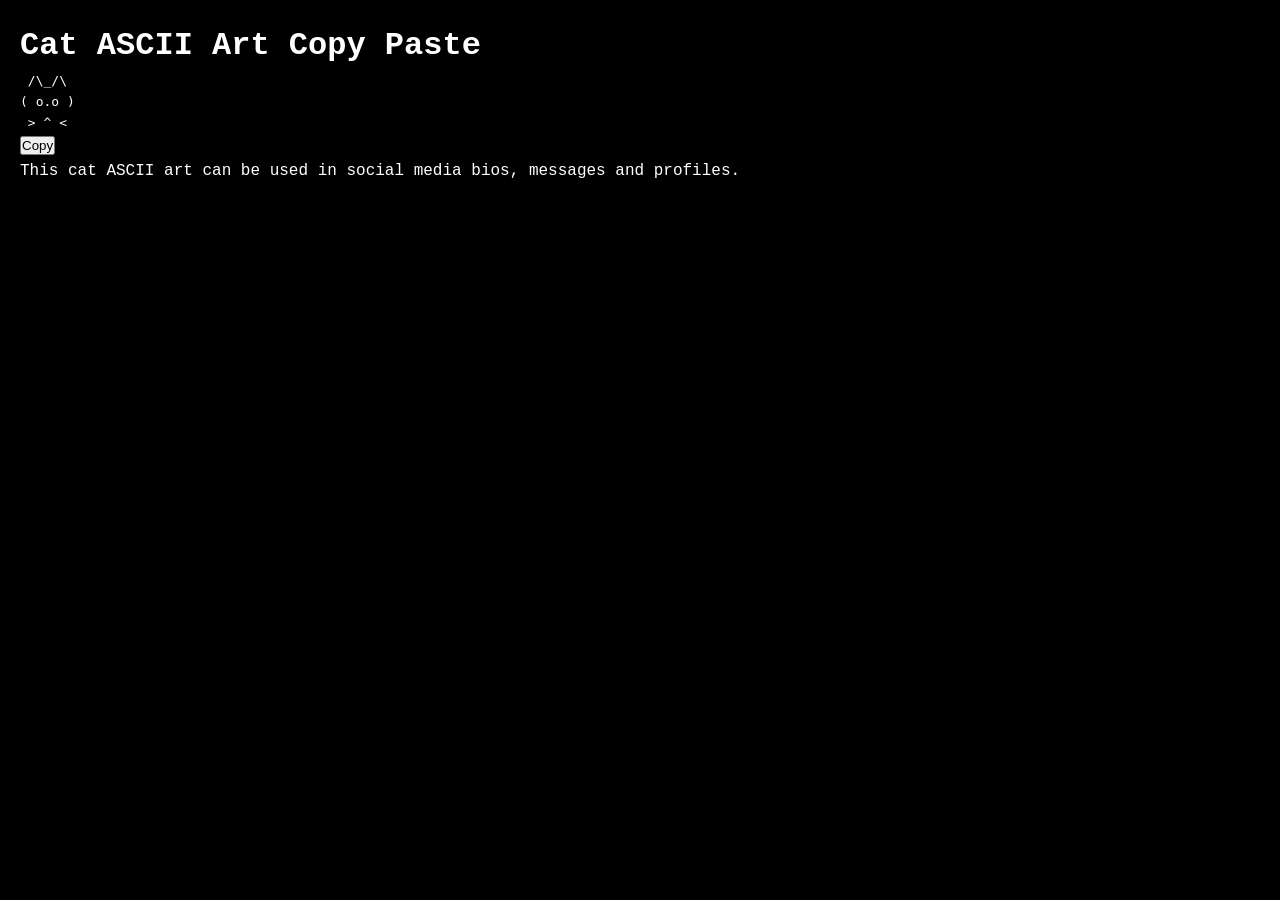
<file: ascii/cat-ascii-art.html>
<!DOCTYPE html>
<html lang="en">
<head>
<meta charset="UTF-8">
<title>Cat ASCII Art Copy Paste</title>
<meta name="description" content="Copy and paste cat ASCII art.">
<link rel="stylesheet" href="../style.css">
</head>
<body>
<h1>Cat ASCII Art Copy Paste</h1>

<pre>
 /\_/\
( o.o )
 > ^ <
</pre>

<button class="copy-btn">Copy</button>

<p>This cat ASCII art can be used in social media bios, messages and profiles.</p>

<script src="../script.js"></script>
</body>
</html>
</file>
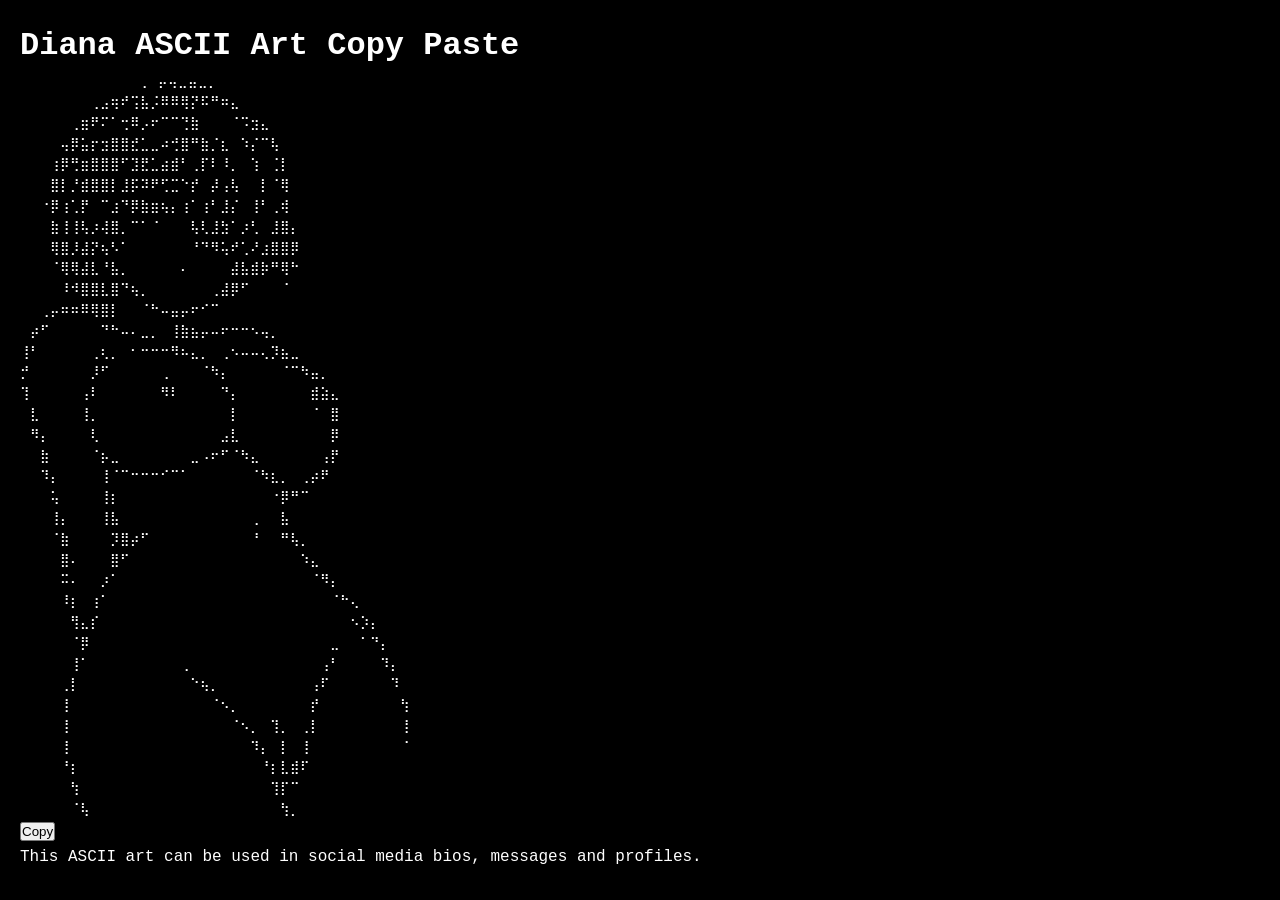
<file: ascii/diana.html>
<!DOCTYPE html>
<html lang="en">
<head>
<meta charset="UTF-8">
<title>ASCII Art Copy Paste</title>
<meta name="description" content="Copy and paste ASCII art.">
<link rel="stylesheet" href="../style.css">
</head>
<body>
<h1> Diana ASCII Art Copy Paste</h1>

<pre>
 ⠀⠀⠀⠀⠀⠀⠀⠀⠀⠀⠀⢀⠀⡤⢤⣀⣤⣀⡀⠀⠀⠀⠀⠀⠀⠀⠀⠀⠀⠀⠀⠀⠀⠀⠀⠀⠀⠀⠀
⠀⠀⠀⠀⠀⠀⠀⢀⣠⢶⠞⢩⣧⡨⠿⠿⢿⡝⠯⠛⠶⣄⠀⠀⠀⠀⠀⠀⠀⠀⠀⠀⠀⠀⠀⠀⠀⠀⠀
⠀⠀⠀⠀⠀⢀⣶⠟⠍⠁⢒⠿⡠⠖⠉⠉⢙⣷⠀⠀⠀⠈⠩⣲⣄⠀⠀⠀⠀⠀⠀⠀⠀⠀⠀⠀⠀⠀⠀
⠀⠀⠀⠀⢤⡿⣥⡖⣲⣿⣿⣞⣁⣀⠴⢚⣿⠛⣷⡈⣆⠀⠱⡌⠉⢧⠀⠀⠀⠀⠀⠀⠀⠀⠀⠀⠀⠀⠀
⠀⠀⠀⢰⡿⢛⣶⣿⣿⣿⠋⣹⣟⣁⣴⣾⠃⢀⡏⠇⠸⡀⠀⢱⠀⢈⡇⠀⠀⠀⠀⠀⠀⠀⠀⠀⠀⠀⠀
⠀⠀⠀⣿⡇⡘⣾⣿⣿⡇⣸⡯⠽⠟⢋⣉⠑⡞⠀⡼⢠⢧⠀⠀⡇⠈⢿⠀⠀⠀⠀⠀⠀⠀⠀⠀⠀⠀⠀
⠀⠀⠐⡿⢰⢁⡟⠀⠉⣰⠙⡿⣷⣶⢦⡄⢰⠁⢰⠃⣸⡌⠀⢸⠃⢀⢾⠀⠀⠀⠀⠀⠀⠀⠀⠀⠀⠀⠀
⠀⠀⠀⣷⢸⢸⢧⡰⢼⣿⡀⠉⠁⠈⠀⠀⠀⢧⢇⣸⣳⠁⡰⢃⠀⣸⣿⡄⠀⠀⠀⠀⠀⠀⠀⠀⠀⠀⠀
⠀⠀⠀⢿⣿⡸⣼⡝⢦⠣⠁⠀⠀⠀⠀⠀⠀⠘⠙⠻⢥⠞⢁⠜⣰⣿⣿⡿⠀⠀⠀⠀⠀⠀⠀⠀⠀⠀⠀
⠀⠀⠀⠈⢿⢿⣼⣇⠘⣧⡀⠀⠀⠀⠀⠀⠄⠀⠀⠀⠀⣼⣧⣾⡷⠛⢿⠓⠀⠀⠀⠀⠀⠀⠀⠀⠀⠀⠀
⠀⠀⠀⠀⠸⠺⣿⣿⣇⣿⠙⢦⡀⠀⠀⠀⠀⠀⠀⢀⣼⡿⠋⠀⠀⠀⠈⠀⠀⠀⠀⠀⠀⠀⠀⠀⠀⠀⠀
⠀⠀⢀⡤⠶⠶⠿⢿⣿⡇⠀⠀⠈⠓⠤⣤⡤⠖⠊⠉⠀⠀⠀⠀⠀⠀⠀⠀⠀⠀⠀⠀⠀⠀⠀⠀⠀⠀⠀
⠀⡴⠋⠀⠀⠀⠀⠀⠙⠓⠤⠄⣀⡀⠀⢸⣷⣦⡤⠤⠖⠒⠒⠢⢤⡀⠀⠀⠀⠀⠀⠀⠀⠀⠀⠀⠀⠀⠀
⢸⠃⠀⠀⠀⠀⠀⢀⢆⡀⠀⠂⠒⠒⠒⠻⠦⣄⡀⠀⢀⠢⠤⠤⢄⡹⣦⣀⠀⠀⠀⠀⠀⠀⠀⠀⠀⠀⠀
⡚⠀⠀⠀⠀⠀⠀⡸⠋⠀⠀⠀⠀⠀⢀⠀⠀⠀⠈⠳⡄⠀⠀⠀⠀⠀⠈⠉⠳⣤⡀⠀⠀⠀⠀⠀⠀⠀⠀
⢹⠀⠀⠀⠀⠀⢠⠇⠀⠀⠀⠀⠀⠀⠻⠇⠀⠀⠀⠀⠙⡄⠀⠀⠀⠀⠀⠀⠀⣾⣵⣄⠀⠀⠀⠀⠀⠀⠀
⠀⣇⠀⠀⠀⠀⢸⡀⠀⠀⠀⠀⠀⠀⠀⠀⠀⠀⠀⠀⠀⡇⠀⠀⠀⠀⠀⠀⠀⠈⠀⣿⠀⠀⠀⠀⠀⠀⠀
⠀⠻⡄⠀⠀⠀⠀⢇⠀⠀⠀⠀⠀⠀⠀⠀⠀⠀⠀⠀⣠⣇⠀⠀⠀⠀⠀⠀⠀⠀⠀⡿⠀⠀⠀⠀⠀⠀⠀
⠀⠀⣷⠀⠀⠀⠀⠈⡦⣀⠀⠀⠀⠀⠀⠀⠀⣀⠠⠖⠋⠈⠳⣄⠀⠀⠀⠀⠀⠀⢠⡟⠀⠀⠀⠀⠀⠀⠀
⠀⠀⠹⡄⠀⠀⠀⠀⢸⠈⠉⠒⠒⠒⠊⠉⠁⠀⠀⠀⠀⠀⠀⠈⠳⣆⡀⠀⢀⡴⠟⠀⠀⠀⠀⠀⠀⠀⠀
⠀⠀⠀⢥⠀⠀⠀⠀⢸⡆⠀⠀⠀⠀⠀⠀⠀⠀⠀⠀⠀⠀⠀⠀⠀⠐⡿⠛⠉⠀⠀⠀⠀⠀⠀⠀⠀⠀⠀
⠀⠀⠀⢸⡄⠀⠀⠀⢸⣧⠀⠀⠀⠀⠀⠀⠀⠀⠀⠀⠀⠀⠀⢀⠀⠀⣧⠀⠀⠀⠀⠀⠀⠀⠀⠀⠀⠀⠀
⠀⠀⠀⠈⣷⠀⠀⠀⠀⡹⣿⡴⠋⠀⠀⠀⠀⠀⠀⠀⠀⠀⠀⠘⠀⠀⠛⢧⡀⠀⠀⠀⠀⠀⠀⠀⠀⠀⠀
⠀⠀⠀⠀⣿⠄⠀⠀⠀⣿⠋⠀⠀⠀⠀⠀⠀⠀⠀⠀⠀⠀⠀⠀⠀⠀⠀⠀⠱⣄⠀⠀⠀⠀⠀⠀⠀⠀⠀
⠀⠀⠀⠀⠭⠄⠀⠀⡰⠁⠀⠀⠀⠀⠀⠀⠀⠀⠀⠀⠀⠀⠀⠀⠀⠀⠀⠀⠀⠈⠻⡄⠀⠀⠀⠀⠀⠀⠀
⠀⠀⠀⠀⠸⡆⠀⢰⠁⠀⠀⠀⠀⠀⠀⠀⠀⠀⠀⠀⠀⠀⠀⠀⠀⠀⠀⠀⠀⠀⠀⠈⠓⢄⠀⠀⠀⠀⠀
⠀⠀⠀⠀⠀⢻⣄⡎⠀⠀⠀⠀⠀⠀⠀⠀⠀⠀⠀⠀⠀⠀⠀⠀⠀⠀⠀⠀⠀⠀⠀⠀⠀⠢⡱⡄⠀⠀⠀
⠀⠀⠀⠀⠀⠈⡿⠀⠀⠀⠀⠀⠀⠀⠀⠀⠀⠀⠀⠀⠀⠀⠀⠀⠀⠀⠀⠀⠀⠀⠀⣀⠀⠀⠁⠙⡄⠀⠀
⠀⠀⠀⠀⠀⢸⠁⠀⠀⠀⠀⠀⠀⠀⠀⠀⢀⠀⠀⠀⠀⠀⠀⠀⠀⠀⠀⠀⠀⠀⢠⠃⠀⠀⠀⠀⠹⡄⠀
⠀⠀⠀⠀⢀⡇⠀⠀⠀⠀⠀⠀⠀⠀⠀⠀⠀⠑⢦⡀⠀⠀⠀⠀⠀⠀⠀⠀⠀⢠⠏⠀⠀⠀⠀⠀⠀⠹⠀
⠀⠀⠀⠀⢸⠀⠀⠀⠀⠀⠀⠀⠀⠀⠀⠀⠀⠀⠀⠈⠢⡀⠀⠀⠀⠀⠀⠀⠀⡞⠀⠀⠀⠀⠀⠀⠀⠀⢳
⠀⠀⠀⠀⢸⠀⠀⠀⠀⠀⠀⠀⠀⠀⠀⠀⠀⠀⠀⠀⠀⠈⠢⡀⠀⢹⡀⠀⢀⡇⠀⠀⠀⠀⠀⠀⠀⠀⢸
⠀⠀⠀⠀⢸⠀⠀⠀⠀⠀⠀⠀⠀⠀⠀⠀⠀⠀⠀⠀⠀⠀⠀⠹⡄⠀⡇⠀⢸⠀⠀⠀⠀⠀⠀⠀⠀⠀⠈
⠀⠀⠀⠀⠘⡆⠀⠀⠀⠀⠀⠀⠀⠀⠀⠀⠀⠀⠀⠀⠀⠀⠀⠀⠘⡆⣇⣾⠏⠀⠀⠀⠀⠀⠀⠀⠀⠀⠀
⠀⠀⠀⠀⠀⢳⠀⠀⠀⠀⠀⠀⠀⠀⠀⠀⠀⠀⠀⠀⠀⠀⠀⠀⠀⢹⡏⠉⠀⠀⠀⠀⠀⠀⠀⠀⠀⠀⠀
⠀⠀⠀⠀⠀⠈⢧⠀⠀⠀⠀⠀⠀⠀⠀⠀⠀⠀⠀⠀⠀⠀⠀⠀⠀⠀⢳⡀⠀⠀⠀⠀⠀⠀⠀⠀⠀⠀⠀
</pre>

<button class="copy-btn">Copy</button>

<p>This ASCII art can be used in social media bios, messages and profiles.</p>

<script src="../script.js"></script>
</body>
</html>
</file>
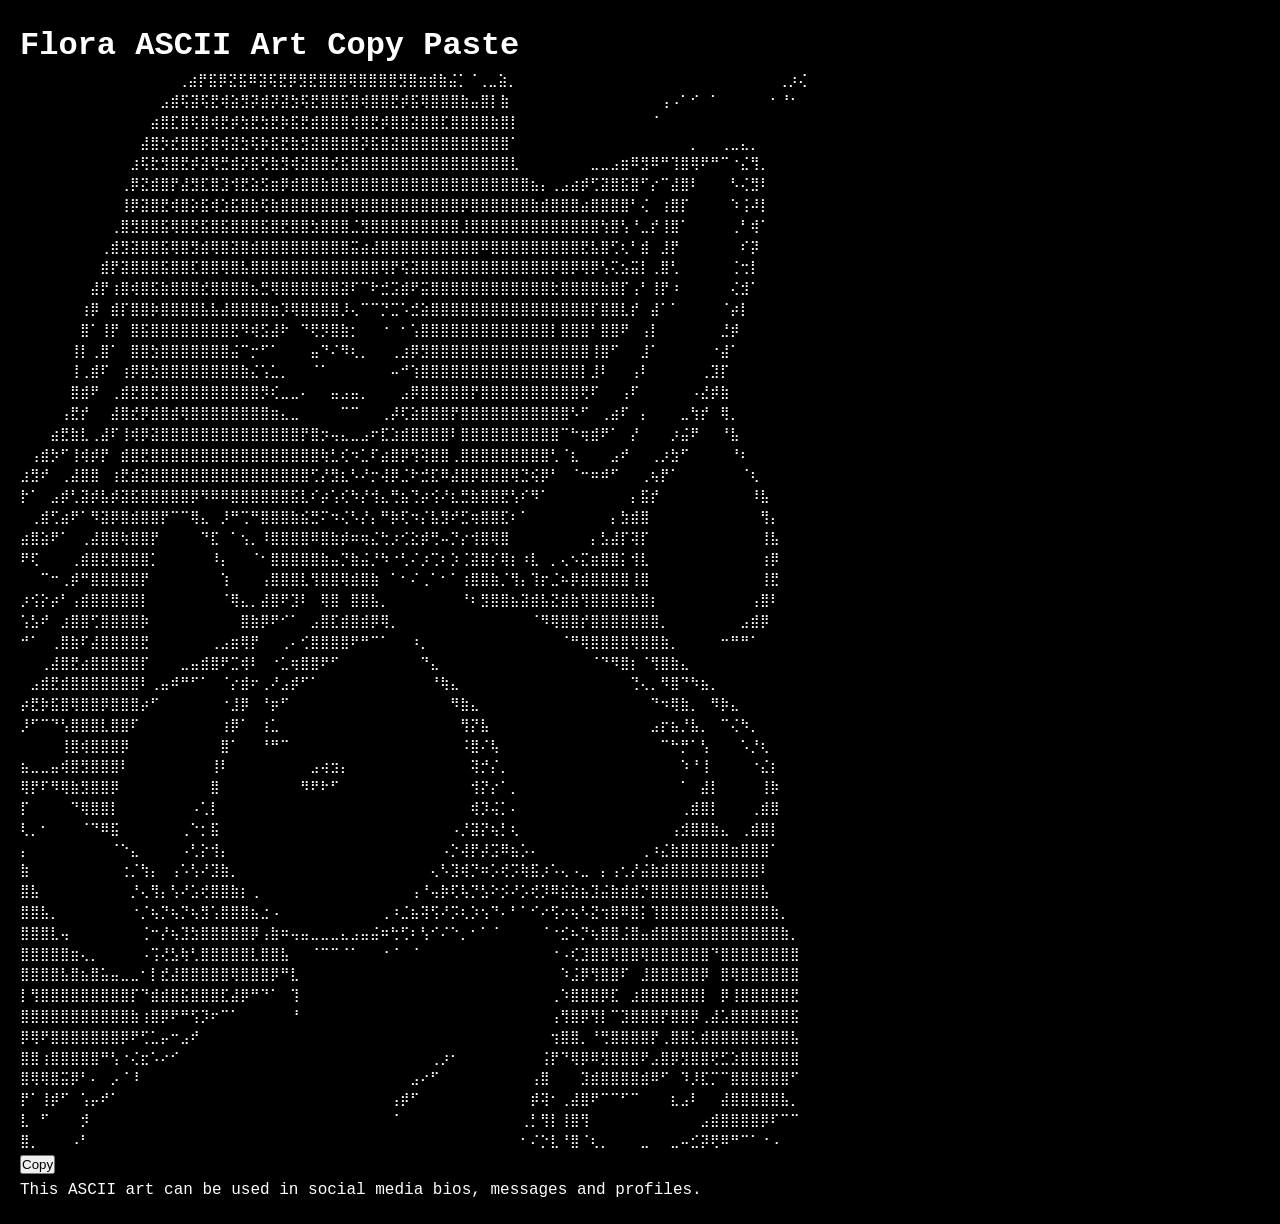
<file: ascii/flora.html>
<!DOCTYPE html>
<html lang="en">
<head>
<meta charset="UTF-8">
<title>ASCII Art Copy Paste</title>
<meta name="description" content="Copy and paste ASCII art.">
<link rel="stylesheet" href="../style.css">
</head>
<body>
<h1>Flora ASCII Art Copy Paste</h1>

<pre>
 ⠀⠀⠀⠀⠀⠀⠀⠀⠀⠀⠀⠀⠀⠀⠀⢀⣴⡟⣯⡿⣝⣯⠿⣽⢯⣟⡿⣻⣟⣿⣿⣿⢿⣿⣿⣿⣿⣻⣿⣶⣾⣷⣬⡁⠈⢀⣀⣵⡀⠀⠀⠀⠀⠀⠀⠀⠀⠀⠀⠀⠀⠀⠀⠀⠀⠀⠀⠀⠀⠀⠀⠀⠀⠀⠀⢀⡰⢌
⠀⠀⠀⠀⠀⠀⠀⠀⠀⠀⠀⠀⠀⠀⣠⣾⢯⣽⢯⣟⢾⣵⣻⡽⣾⡽⣽⣳⢯⣟⣿⣿⣯⣿⢾⣿⣿⣟⡾⣯⢿⣿⣿⣿⣷⣤⣿⡇⣷⠀⠀⠀⠀⠀⠀⠀⠀⠀⠀⠀⠀⠀⠀⠀⢠⠠⠁⠊⠀⠁⠀⠀⠀⠀⠀⠂⠘⠂
⠀⠀⠀⠀⠀⠀⠀⠀⠀⠀⠀⠀⠀⣴⣿⣏⣿⢯⣿⢾⣟⡾⣳⣟⣳⣟⡷⣯⣟⣾⣿⣿⣿⢾⣿⣟⡾⣿⣿⣽⣿⣿⣏⣿⣿⣿⣿⣷⣿⡇⠀⠀⠀⠀⠀⠀⠀⠀⠀⠀⠀⠀⠀⠈⠀⠀⠀⠀⠀⠀⠀⠀⠀⠀⠀⠀⠀⠀
⠀⠀⠀⠀⠀⠀⠀⠀⠀⠀⠀⠀⣼⣿⡳⣞⣿⣿⡯⣿⢾⣽⣳⢯⡷⣯⣟⣷⣻⣽⣿⣿⣿⣿⡽⣯⣿⣽⣿⣿⣿⣿⣿⣿⣿⣿⣿⣿⣿⠁⠀⠀⠀⠀⠀⠀⠀⠀⠀⠀⠀⠀⠀⠀⠀⠀⠀⡀⠀⠀⢀⣀⣄⡀⠀⠀⠀⠀
⠀⠀⠀⠀⠀⠀⠀⠀⠀⠀⠀⣰⢯⣗⣻⣿⣟⡾⣽⢿⣛⣾⡽⣯⢟⣷⣻⢾⣽⣿⣿⣞⣯⣿⣿⣿⣿⣿⣿⣿⣿⣿⣿⣿⣿⣿⣿⣿⣿⣇⠀⠀⠀⠀⠀⠀⠀⣀⣀⣠⣶⠿⣻⠿⠛⢹⣿⢿⠟⠛⠉⠐⣌⢻⡀⠀⠀⠀
⠀⠀⠀⠀⠀⠀⠀⠀⠀⠀⢀⡿⣝⣾⣿⡟⣼⣻⣏⣿⣹⢺⣟⣵⣫⣶⡿⣾⣿⣿⣷⣿⣿⣿⣿⣿⣿⣿⣿⣿⣿⣿⣿⣿⣿⣿⣿⣿⣿⣿⣿⣦⡄⢀⣠⣴⡾⢋⣽⣿⣯⣿⠋⡔⠉⣼⣿⠇⠀⠀⠀⠣⢌⣻⠇⠀⠀⠀
⠀⠀⠀⠀⠀⠀⠀⠀⠀⠀⢸⡿⣽⣿⣟⢾⣿⡵⣯⢾⣱⣯⣿⣷⢯⣷⣿⣿⣿⣿⣿⣿⣿⢿⣿⣿⣿⣿⣿⣿⣿⣿⣿⣿⡿⣿⣿⣿⣿⣿⣿⣷⣾⣿⣿⣿⣴⣿⣿⣿⣿⠃⢌⠀⢰⣿⡏⠀⠀⠀⠀⠱⢨⠼⡇⠀⠀⠀
⠀⠀⠀⠀⠀⠀⠀⠀⠀⢀⣿⣻⣿⣿⣯⢿⣿⣟⣯⣿⣯⣿⣿⣿⣯⣿⣟⣿⣿⣳⣿⣿⣿⣈⣻⣿⣿⣿⣿⣿⣿⣿⣿⣿⣸⣿⣿⣿⣿⣿⣿⣿⣿⣿⣿⣿⣿⣿⢳⣿⢣⠘⣀⡞⢸⣿⠁⠀⠀⠀⠀⢀⠃⢾⠁⠀⠀⠀
⠀⠀⠀⠀⠀⠀⠀⠀⢀⣾⣻⣽⣿⣿⣯⢿⣿⣻⣾⢿⣿⣽⣿⣾⣿⣿⣿⣿⣿⣿⣿⣿⣿⣭⣴⣼⣿⣿⣿⣿⣿⣿⣿⣿⣿⣿⠿⣿⣿⣿⣿⣿⣿⣿⣿⣿⣟⣧⣿⢋⢆⠃⣾⠀⣸⡟⠀⠀⠀⠀⠀⠀⠎⡽⠀⠀⠀⠀
⠀⠀⠀⠀⠀⠀⠀⠀⣾⡟⣽⣿⣿⣿⣯⣿⣿⣏⣿⣿⢿⣿⣧⣿⣿⣿⣿⣿⣿⣿⣿⣿⣿⣿⣿⣿⢿⡟⢯⣽⣿⣿⣿⣿⣿⣿⣿⣿⣿⣿⣿⣿⣿⡿⣿⡿⢿⡿⢣⢍⣢⣭⡇⢀⣿⢃⠀⠀⠀⠀⠀⢈⢒⡇⠀⠀⠀⠀
⠀⠀⠀⠀⠀⠀⠀⣼⡟⢰⣿⢾⣿⣯⣷⣿⣿⣿⣞⣿⣿⣿⣿⣦⣛⢿⣿⣿⣿⣿⣿⣿⣽⠏⠉⠗⣚⣩⣾⠟⣭⣿⣿⣿⣿⣿⣿⣿⣿⣿⣿⣿⣿⣗⣿⣿⣿⣿⣷⣿⡏⢠⠃⢸⡟⠰⠀⠀⠀⠀⠀⢌⣺⠁⠀⠀⠀⠀
⠀⠀⠀⠀⠀⠀⢰⡿⠀⣾⡏⣿⣿⡷⣿⣿⣿⣿⣧⣧⣼⣿⣿⣿⣿⣶⡹⢿⣿⣿⣿⣿⡸⢄⠉⠉⡙⣉⠡⣚⣵⣿⣿⣿⣿⣿⣿⣿⣿⣿⣿⣿⣿⣿⣿⣿⣿⡏⣿⣿⣇⡞⠀⣼⠁⠁⠀⠀⠀⠀⠈⡴⡇⠀⠀⠀⠀⠀
⠀⠀⠀⠀⠀⠀⣿⠁⢸⡟⠀⣿⣯⣿⣿⣿⣿⣿⣿⣿⣿⣟⠻⢾⣫⣼⠗⠀⠙⢟⡻⣿⣷⡂⠀⠀⠐⠀⠂⢡⣿⣿⣿⣿⣿⣿⣿⣿⣿⣿⣿⣿⣿⡇⣿⣿⣿⠃⣿⣿⠟⠀⢠⡇⠀⠀⠀⠀⠀⠀⣘⡾⠀⠀⠀⠀⠀⠀
⠀⠀⠀⠀⠀⢸⡇⢀⣿⠁⠀⣿⣿⣳⣿⣿⣿⣿⣿⣿⣿⣬⠉⡒⠋⠁⠀⠀⠀⣤⠙⠌⠻⢆⡀⠀⠀⢀⣰⡿⣻⣿⣿⣿⣿⣿⣿⣿⣿⣿⣿⣿⣿⣿⣿⣿⣿⢸⣿⠋⠀⠀⣸⠁⠀⠀⠀⠀⠀⠐⣼⠁⠀⠀⠀⠀⠀⠀
⠀⠀⠀⠀⠀⢸⢀⣾⠏⠀⢰⡿⣿⣳⣿⣿⣿⣿⣿⣿⣿⣿⣷⣌⢡⣁⡀⠀⠀⠈⠁⠀⠀⠀⠀⠀⠀⠤⠚⢱⣿⣿⣿⣿⣿⣿⣿⣿⣿⣿⣿⣿⣿⣿⣿⣿⡇⣸⠇⠀⠀⢠⠇⠀⠀⠀⠀⠀⢀⣹⡏⠀⠀⠀⠀⠀⠀⠀
⠀⠀⠀⠀⠀⣿⣾⠟⠀⢀⣾⣟⣿⣟⣿⣿⣿⣿⣿⣿⣿⣿⣿⣿⡻⢎⣀⣀⠄⠀⠀⣤⣠⣤⡀⠀⠀⠀⣠⡿⣿⣿⣿⣿⣿⡟⣿⣿⣿⣿⣿⣿⣿⣿⣿⣿⢟⠏⠀⠀⢠⠏⠀⠀⠀⠀⠀⠠⣜⡾⣷⠀⠀⠀⠀⠀⠀⠀
⠀⠀⠀⠀⢠⣟⡞⠀⠀⣼⣿⣞⡿⣾⣿⣾⢿⣿⣿⣿⣿⣿⣿⣿⣿⣶⣄⣀⠀⠀⠀⠀⠉⠉⠀⠀⢀⡼⢏⣵⣿⣿⣿⡟⣿⣿⣿⣿⣿⣿⣿⣿⣿⣿⣿⠣⠋⠀⢀⣴⠏⠀⡄⠀⠀⠀⣀⢳⡞⠀⢿⡀⠀⠀⠀⠀⠀⠀
⠀⠀⠀⣴⣟⣷⣇⢀⣼⠏⢸⢾⡿⣽⣿⣿⣿⣿⣿⣿⣿⣿⣿⣿⣿⣿⣿⣿⡟⣿⡲⢤⣄⣀⣠⠖⣏⣱⣾⣿⣿⣿⣿⠇⣿⣿⣿⣿⣿⣿⣿⣿⣿⣿⠉⠓⢶⣾⠟⠁⠀⡜⠀⠀⠀⡰⣬⠟⠀⠀⠘⣧⠀⠀⠀⠀⠀⠀
⠀⢠⣾⡳⠋⢸⢾⡾⡟⠀⣾⣿⣟⣿⣿⣿⣿⣿⣿⣿⣿⣿⣿⣿⣿⣿⣿⣿⣿⣿⢷⣃⢎⠲⣁⠏⣴⣿⡿⢻⢽⣿⣿⢀⣿⣿⣿⣿⣿⣿⣿⣿⣿⢃⠈⣆⠀⠀⠀⣠⠞⠀⠀⢀⡰⣳⠋⠀⠀⠀⠀⠘⠆⠀⠀⠀⠀⠀
⣰⣻⠞⠀⢀⣼⣿⣿⠀⢰⣟⣾⣽⣿⣿⣿⣿⣿⣿⣿⣿⣿⣿⣿⣿⣿⣿⣿⣿⢋⡜⣻⣆⠣⠜⡒⢼⡿⣈⠗⣚⣏⠿⣼⣿⡿⣿⣿⣿⢿⣙⢮⡿⠃⠀⠈⠒⠶⠾⠋⠀⠀⢀⢦⡟⠁⠀⠀⠀⠀⠀⠀⠈⢆⠀⠀⠀⠀
⡗⠁⠀⣠⡾⢃⣽⡾⣧⡾⣽⣯⣿⣿⣿⣿⣿⡿⠻⠿⠿⣿⣿⣿⣿⣿⣿⣯⣇⠎⡴⢡⢎⠳⡜⢺⣄⢛⣦⢙⡴⢪⠜⣆⣛⣷⣿⣿⣟⢣⠎⠻⠁⠀⠀⠀⠀⠀⠀⠀⠀⡄⣯⡞⠀⠀⠀⠀⠀⠀⠀⠀⠀⠸⣧⠀⠀⠀
⠀⢀⣾⢋⣴⠟⠁⠻⣽⡿⣿⣾⣿⣿⡟⠉⠉⢿⣄⠀⡸⠛⢉⠛⣿⣿⣿⣷⣮⣛⠍⠲⢌⠣⡜⡄⠛⡷⢏⠲⡌⣧⣻⠞⣋⢶⣿⣿⣏⠆⠁⠀⠀⠀⠀⠀⠀⠀⠀⡄⣳⣾⣿⠀⠀⠀⠀⠀⠀⠀⠀⠀⠀⠀⢻⡄⠀⠀
⣴⣿⣵⠟⠁⠀⢀⣼⣿⣿⢷⣿⣿⡟⠀⠀⠀⠀⠙⣏⠀⠁⢢⡀⠸⣿⣿⣿⣿⠿⣿⣷⡾⠶⢶⣌⢓⡰⢊⣕⡾⢛⠤⡙⡔⢺⣿⢿⣿⠀⠀⠀⠀⠀⠀⠀⠀⡄⣣⣼⡏⢽⡏⠀⠀⠀⠀⠀⠀⠀⠀⠀⠀⠀⢸⣧⠀⠀
⠟⢏⠀⠀⠀⢀⣾⣿⣟⣿⣿⣿⣿⡁⠀⠀⠀⠀⠀⠸⡄⠀⠀⠈⠂⣿⣿⣿⣿⣿⣷⣤⡙⣷⣬⡘⠳⠐⢃⠌⡰⢉⠆⡱⢈⣽⣿⡎⢿⡆⠰⣇⠀⡀⢄⠢⣍⣶⣿⣿⡅⢺⣇⠀⠀⠀⠀⠀⠀⠀⠀⠀⠀⠀⢰⡿⠀⠀
⠀⠀⠉⠒⢀⡾⠛⣿⣿⣿⣿⣿⡟⠀⠀⠀⠀⠀⠀⠀⢱⠀⠀⠀⢠⣿⣿⣿⣇⢻⣿⣿⢿⣾⣿⣷⠀⠁⠂⠌⢀⠁⠂⠁⢰⣿⣿⣷⡈⢻⡄⢹⡖⣈⠦⡿⣾⣿⣿⣿⣿⢸⣿⠀⠀⠀⠀⠀⠀⠀⠀⠀⠀⠀⢸⣟⠀⠀
⡰⢪⡕⡴⠃⢠⣾⣿⣿⣿⣿⣿⡇⠀⠀⠀⠀⠀⠀⠀⠈⢿⣄⡀⣼⣿⠟⣹⠇⠀⢿⣿⠀⣿⣿⣧⡀⠀⠀⠀⠀⠀⠀⠀⠘⠆⣻⣿⣿⣦⣽⣾⣧⣝⣾⣷⢻⣿⣿⣿⣿⣷⣿⡆⠀⠀⠀⠀⠀⠀⠀⠀⠀⢠⣿⠇⠀⠀
⢡⣣⠞⠀⣰⣿⣿⢋⣿⣿⣿⣿⡷⠀⠀⠀⠀⠀⠀⠀⠀⠀⣿⣷⡿⠟⠊⠁⠀⣠⣿⣏⣾⣿⣾⡿⢿⡀⠀⠀⠀⠀⠀⠀⠀⠀⠀⠀⠀⠀⠀⠈⠻⢿⣿⣿⡞⣿⣿⣿⣿⣿⣿⣿⡀⠀⠀⠀⠀⠀⠀⠀⣠⣾⡿⠀⠀⠀
⠚⠁⠀⢀⣿⣷⠏⣼⣿⣿⣿⣿⣟⠀⠀⠀⠀⠀⠀⢀⣠⣶⢿⡟⠀⠀⢀⠄⢊⣿⣿⣿⣿⠟⠛⠉⠁⠀⠀⠰⡀⠀⠀⠀⠀⠀⠀⠀⠀⠀⠀⠀⠀⠀⠈⠛⢿⣿⣿⣿⣿⢿⣿⣿⣷⡀⠀⠀⠀⠀⠒⠛⠛⠁⠀⠀⠀⠀
⠀⠀⢀⣼⣿⣟⣴⣿⣿⣿⣿⣿⡏⠀⠀⠀⣀⣤⣾⣿⠟⣉⢾⠇⠀⠐⣁⢶⣿⣿⠟⠋⠀⠀⠀⠀⠀⠀⠀⠀⠙⣄⠀⠀⠀⠀⠀⠀⠀⠀⠀⠀⠀⠀⠀⠀⠀⠈⠙⠻⣿⡆⠈⢻⣿⣷⣄⠀⠀⠀⠀⠀⠀⠀⠀⠀⠀⠀
⠀⣠⣾⣟⣾⣿⣿⣿⣿⣿⣿⣿⠇⢀⣤⠾⠛⠋⠁⠀⠈⡔⣾⠖⢀⠜⣠⡾⠋⠁⠀⠀⠀⠀⠀⠀⠀⠀⠀⠀⠀⠘⢷⣄⠀⠀⠀⠀⠀⠀⠀⠀⠀⠀⠀⠀⠀⠀⠀⠀⠀⢙⢄⡀⠻⣿⠙⠳⣦⡀⠀⠀⠀⠀⠀⠀⠀⠀
⡴⣟⡷⣯⣿⢿⣿⣿⡿⣿⣿⣿⡴⠋⠀⠀⠀⠀⠀⠀⠐⣸⡿⠀⠘⡶⠋⠀⠀⠀⠀⠀⠀⠀⠀⠀⠀⠀⠀⠀⠀⠀⠀⠻⣷⣄⠀⠀⠀⠀⠀⠀⠀⠀⠀⠀⠀⠀⠀⠀⠀⠀⠀⠙⠲⢿⣷⡀⠀⠻⡷⣄⠀⠀⠀⠀⠀⠀
⡸⠋⠉⠙⢣⣿⣿⣿⣇⣿⣿⠏⠀⠀⠀⠀⠀⠀⠀⠀⢰⡿⠁⠀⢰⣁⠀⠀⠀⠀⠀⠀⠀⠀⠀⠀⠀⠀⠀⠀⠀⠀⠀⠀⢻⡝⣧⠀⠀⠀⠀⠀⠀⠀⠀⠀⠀⠀⠀⠀⠀⠀⠀⣠⡖⣦⡘⣧⡀⠀⠉⢌⠳⡀⠀⠀⠀⠀
⠀⠀⠀⠀⢸⣿⢾⣿⣿⣿⡿⠀⠀⠀⠀⠀⠀⠀⠀⠀⣿⠁⠀⠀⠘⠛⠉⠀⠀⠀⠀⠀⠀⠀⠀⠀⠀⠀⠀⠀⠀⠀⠀⠀⠨⣿⠌⢧⠀⠀⠀⠀⠀⠀⠀⠀⠀⠀⠀⠀⠀⠀⠀⠀⠉⠓⡛⠁⢣⠀⠀⠀⠡⡘⢆⠀⠀⠀
⣦⣀⣀⣤⢾⣿⣻⣿⣿⣿⠇⠀⠀⠀⠀⠀⠀⠀⠀⢸⠇⠀⠀⠀⠀⠀⠀⠀⠀⣠⢴⣲⡄⠀⠀⠀⠀⠀⠀⠀⠀⠀⠀⠀⠀⢽⡚⡌⡀⠀⠀⠀⠀⠀⠀⠀⠀⠀⠀⠀⠀⠀⠀⠀⠀⠀⠱⠘⢸⠀⠀⠀⠀⠐⣌⡆⠀⠀
⢿⡟⠏⠻⢿⣷⣻⣿⣿⡿⠀⠀⠀⠀⠀⠀⠀⠀⠀⣿⠀⠀⠀⠀⠀⠀⠀⠀⠻⠟⠗⠋⠀⠀⠀⠀⠀⠀⠀⠀⠀⠀⠀⠀⠀⢺⡝⡔⠁⡀⠀⠀⠀⠀⠀⠀⠀⠀⠀⠀⠀⠀⠀⠀⠀⠀⠁⠀⣼⡇⠀⠀⠀⠀⢸⡷⠀⠀
⡏⠀⠀⠀⠀⠙⢿⣿⣿⡇⠀⠀⠀⠀⠀⠀⠀⠠⢁⡇⠀⠀⠀⠀⠀⠀⠀⠀⠀⠀⠀⠀⠀⠀⠀⠀⠀⠀⠀⠀⠀⠀⠀⠀⠀⢾⡹⢬⡁⠄⠀⠀⠀⠀⠀⠀⠀⠀⠀⠀⠀⠀⠀⠀⠀⠀⢀⣾⣿⡇⠀⠀⠀⢀⣾⣿⠀⠀
⢇⡀⠂⠀⠀⠀⠈⠙⠿⣯⠀⠀⠀⠀⠀⠀⢀⠑⡂⣯⠀⠀⠀⠀⠀⠀⠀⠀⠀⠀⠀⠀⠀⠀⠀⠀⠀⠀⠀⠀⠀⠀⠀⠠⡘⣽⡝⢦⡃⢆⠀⠀⠀⠀⠀⠀⠀⠀⠀⠀⠀⠀⠀⠀⠀⢠⣺⣿⣿⣷⣄⠀⢀⣾⣿⡇⠀⠀
⡄⠀⠀⠀⠀⠀⠀⠀⠀⠈⠑⣄⠀⠀⠀⠀⠠⢃⡕⢺⡄⠀⠀⠀⠀⠀⠀⠀⠀⠀⠀⠀⠀⠀⠀⠀⠀⠀⠀⠀⠀⠀⠠⡑⢼⡟⡼⣩⠿⣦⡡⠄⠀⠀⠀⠀⠀⠀⠀⠀⠀⠀⢀⠰⣌⣷⣿⣿⣿⣿⣿⣶⣿⣿⣿⠁⠀⠀
⣷⠀⠀⠀⠀⠀⠀⠀⠀⠀⢐⡈⢳⡄⠀⢠⠡⢣⠜⣹⣷⡀⠀⠀⠀⠀⠀⠀⠀⠀⠀⠀⠀⠀⠀⠀⠀⠀⠀⠀⠀⢄⠣⣹⢾⡙⠶⡡⢞⡩⢷⣯⡰⠡⢄⠠⣀⠀⡄⢠⢂⡜⣬⣷⣾⣿⣿⣿⣿⣿⣿⣿⣿⣿⠇⠀⠀⠀
⣿⣧⠀⠀⠀⠀⠀⠀⠀⠀⠀⡘⢄⢻⡄⢣⠜⣡⢞⣿⣿⣷⡆⢀⠀⠀⠀⠀⠀⠀⠀⠀⠀⠀⠀⠀⠀⠀⠀⢠⠘⢤⡷⢏⢧⡙⣣⠕⡪⠜⡡⢞⡹⠿⣮⣵⣦⣹⣬⣷⣾⣾⡙⣿⣿⣿⣿⣿⣿⣿⣿⣿⣿⣿⣧⠀⠀⠀
⣿⣿⣧⡀⠀⠀⠀⠀⠀⠀⠀⠐⡈⢦⡙⢦⡙⢦⣻⢡⣿⣿⣿⣦⣐⠠⠀⠀⠀⠀⠀⠀⠀⠀⠀⠀⢀⠰⣈⣦⢽⢫⠜⡩⢆⡱⢢⠙⠄⠃⠁⠊⠔⢫⠔⢦⠣⣝⢲⣿⠿⣿⡅⢹⣿⣿⣿⣿⣿⣿⣿⣿⣿⣿⣿⣷⡀⠀
⣿⣿⣿⣇⢤⠀⠀⠀⠀⠀⠀⠀⢈⠒⡜⢦⣹⣳⣿⣿⣿⣿⣿⡿⢠⣷⠶⢤⣤⣀⣀⣀⣄⣠⣤⣬⠶⢓⢋⠆⢣⠊⠌⠑⡀⠂⠁⠈⠀⠀⠀⠀⠈⠐⣊⠦⡙⢦⣿⣿⣨⣿⣤⣾⣿⣿⣿⣿⣿⣿⣿⣿⣿⣿⣿⣿⣷⡀
⣿⣿⣿⣿⣿⣶⢄⡀⠀⠀⠀⠀⠠⢩⢜⣣⢷⢃⣿⣿⣿⣿⣿⣇⣿⣿⣧⠀⠀⠈⠉⠉⠈⠁⠀⠀⠐⠈⠀⠈⠀⠀⠀⠀⠀⠀⠀⠀⠀⠀⠀⠀⠀⠐⠠⢎⣹⣿⣿⢿⣿⣿⢿⣿⣿⣿⣿⣿⣿⠙⣿⣿⣿⣿⣿⣿⣿⣿
⣿⣿⣿⣿⣧⣿⣦⣿⣥⣤⣀⣀⠂⡇⣞⣼⣿⣿⣿⣿⣿⢿⣿⣿⣿⡿⠛⣇⠀⠀⠀⠀⠀⠀⠀⠀⠀⠀⠀⠀⠀⠀⠀⠀⠀⠀⠀⠀⠀⠀⠀⠀⠀⠀⠱⣨⡿⢻⣿⣿⠏⠀⣸⣿⣿⣿⣿⣿⡿⠀⣿⢿⣿⣿⣿⣿⣿⣿
⡇⢻⣿⣿⣿⣿⣿⣿⣿⣿⣿⡏⠙⣾⣾⣿⣯⣿⣿⣿⣏⣼⡿⠛⠙⠁⠀⢹⠀⠀⠀⠀⠀⠀⠀⠀⠀⠀⠀⠀⠀⠀⠀⠀⠀⠀⠀⠀⠀⠀⠀⠀⠀⢀⠱⣿⣿⣿⡿⣏⠀⣰⣿⣿⣿⣿⣿⣿⡇⠀⡿⢸⣿⣿⣿⣿⣿⣟
⣿⣿⣿⣿⣿⣿⣿⣿⣿⣿⣿⣷⢰⣿⡿⠟⠛⢫⡹⠖⠉⠁⠀⠀⠀⠀⠀⠘⠀⠀⠀⠀⠀⠀⠀⠀⠀⠀⠀⠀⠀⠀⠀⠀⠀⠀⠀⠀⠀⠀⠀⠀⠀⢠⢻⣿⡿⢻⡇⠉⣹⣿⣿⣿⡟⣿⣿⡿⢀⣼⣡⣿⣿⣿⣿⣿⣿⣯
⡿⢿⠟⣿⣿⣿⣿⣿⣿⣿⡿⠟⢋⣁⡤⠒⣠⠞⠀⠀⠀⠀⠀⠀⠀⠀⠀⠀⠀⠀⠀⠀⠀⠀⠀⠀⠀⠀⠀⠀⠀⠀⠀⠀⠀⠀⠀⠀⠀⠀⠀⠀⠀⢲⣿⣿⡀⠘⢛⣿⣿⣿⣿⡟⢀⣿⣿⣅⣾⣿⣿⣿⣿⣿⣿⣿⣿⣧
⣿⣿⢰⣿⣿⣿⣿⣿⠛⢣⠐⢌⣖⠡⠔⠊⠀⠀⠀⠀⠀⠀⠀⠀⠀⠀⠀⠀⠀⠀⠀⠀⠀⠀⠀⠀⠀⠀⠀⠀⠀⢀⡰⠂⠀⠀⠀⠀⠀⠀⠀⠀⢨⡟⠙⢿⡿⠿⣻⣿⣿⣿⠟⣠⣿⡿⣻⣿⣿⢟⣋⣱⣿⣿⣿⣿⣿⣿
⣿⢿⢿⣿⣭⡿⠃⠄⠀⡠⠈⠸⠀⠀⠀⠀⠀⠀⠀⠀⠀⠀⠀⠀⠀⠀⠀⠀⠀⠀⠀⠀⠀⠀⠀⠀⠀⠀⠀⣠⠔⠋⠀⠀⠀⠀⠀⠀⠀⠀⠀⢠⣿⠀⠀⠀⣹⣾⣿⣿⣿⣿⣾⠿⠋⠀⠹⡸⣏⡉⠉⣿⣿⣿⣿⣿⣿⠋
⡟⠁⢸⡾⠋⠀⢡⡤⠞⠁⠀⠀⠀⠀⠀⠀⠀⠀⠀⠀⠀⠀⠀⠀⠀⠀⠀⠀⠀⠀⠀⠀⠀⠀⠀⠀⠀⢠⡾⠋⠀⠀⠀⠀⠀⠀⠀⠀⠀⠀⠀⡾⢽⠂⢀⣼⣿⠟⠉⠉⠋⠉⠀⠀⠀⣆⣠⠇⠀⠀⣼⣿⣿⣿⣿⣿⣧⡀
⣇⠀⠋⠀⠀⠀⡺⠀⠀⠀⠀⠀⠀⠀⠀⠀⠀⠀⠀⠀⠀⠀⠀⠀⠀⠀⠀⠀⠀⠀⠀⠀⠀⠀⠀⠀⠀⠈⠀⠀⠀⠀⠀⠀⠀⠀⠀⠀⠀⠀⢀⡃⢻⡇⢸⣿⢻⠀⠀⠀⠀⠀⠀⠀⠀⠀⠀⠀⣠⣾⣿⣿⣿⣿⡿⠏⠉⠉
⣿⡀⠀⠀⠀⠠⠃⠀⠀⠀⠀⠀⠀⠀⠀⠀⠀⠀⠀⠀⠀⠀⠀⠀⠀⠀⠀⠀⠀⠀⠀⠀⠀⠀⠀⠀⠀⠀⠀⠀⠀⠀⠀⠀⠀⠀⠀⠀⠀⠀⠂⠌⡑⣇⠘⣿⠈⢆⡀⠀⠀⠀⣀⠀⠀⣀⠤⣊⡽⢟⠿⠛⠉⠁⠐⠠⠀⠀
</pre>

<button class="copy-btn">Copy</button>

<p>This ASCII art can be used in social media bios, messages and profiles.</p>

<script src="../script.js"></script>
</body>
</html>
</file>
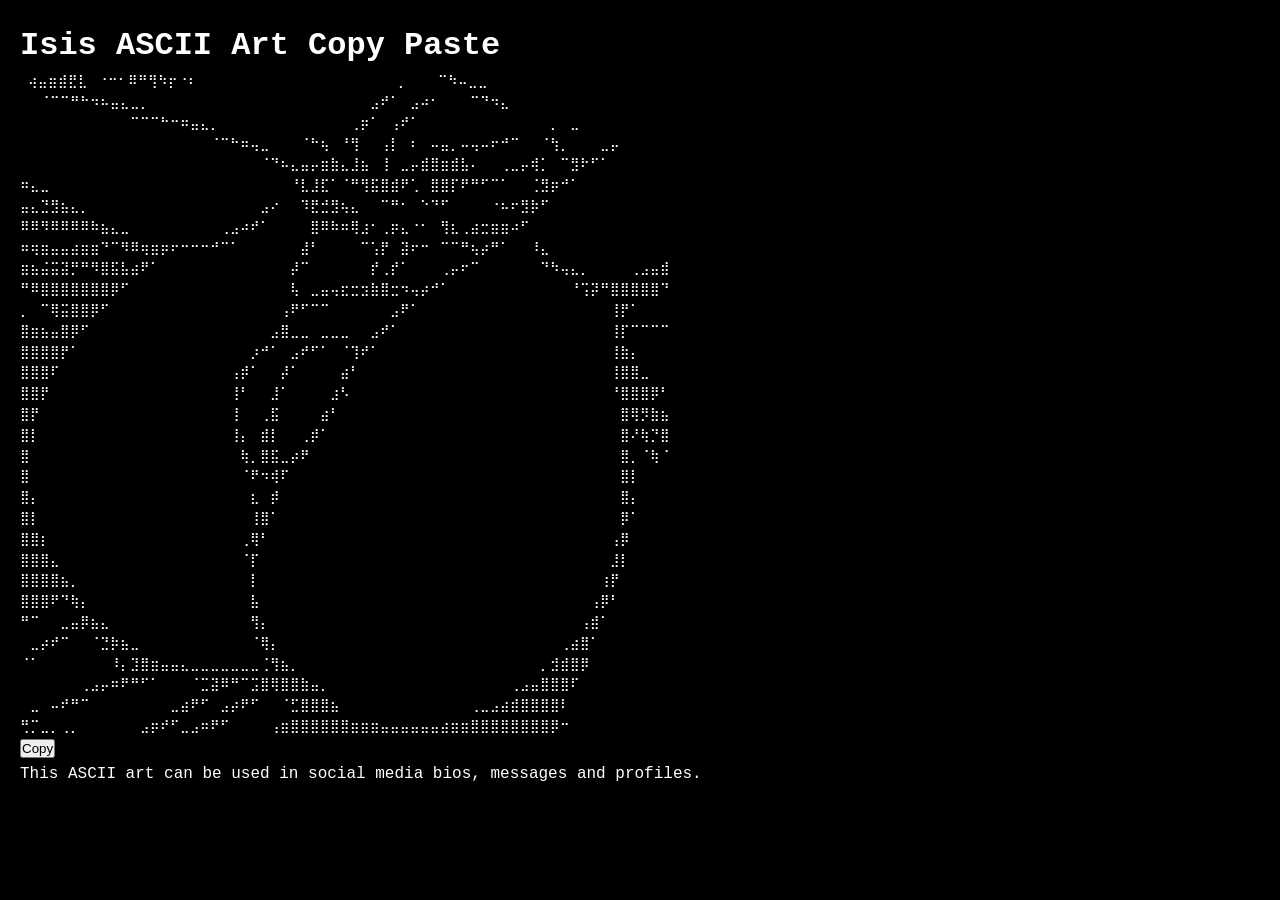
<file: ascii/isis.html>
<!DOCTYPE html>
<html lang="en">
<head>
<meta charset="UTF-8">
<title>ASCII Art Copy Paste</title>
<meta name="description" content="Copy and paste ASCII art.">
<link rel="stylesheet" href="../style.css">
</head>
<body>
<h1>Isis ASCII Art Copy Paste</h1>

<pre>
 ⢴⣤⣶⣾⣟⣇⠀⠐⠒⠂⠿⠛⢻⠳⡖⠐⠆⠀⠀⠀⠀⠀⠀⠀⠀⠀⠀⠀⠀⠀⠀⠀⠀⠀⠀⠀⠀⡀⠀⠀⠀⠉⠳⠤⣀⣀⠀⠀⠀⠀⠀⠀⠀⠀⠀⠀⠀⠀⠀⠀⠀⠀⠀⠀⠀
⠀⠀⠈⠉⠉⠛⠓⠲⠦⣤⣄⣀⡀⠀⠀⠀⠀⠀⠀⠀⠀⠀⠀⠀⠀⠀⠀⠀⠀⠀⠀⠀⠀⠀⠀⣠⠞⠁⠀⣠⠴⠂⠀⠀⠀⠉⠙⠲⣄⠀⠀⠀⠀⠀⠀⠀⠀⠀⠀⠀⠀⠀⠀⠀⠀
⠀⠀⠀⠀⠀⠀⠀⠀⠀⠀⠀⠉⠉⠉⠓⠒⠶⣤⣄⡀⠀⠀⠀⠀⠀⠀⠀⠀⠀⠀⠀⠀⠀⢀⡶⠁⠀⢠⠞⠁⠀⠀⠀⠀⠀⠀⠀⠀⠀⠀⠀⠀⠀⡀⠀⣀⠀⠀⠀⠀⠀⠀⠀⠀⠀
⠀⠀⠀⠀⠀⠀⠀⠀⠀⠀⠀⠀⠀⠀⠀⠀⠀⠀⠀⠈⠉⠓⠶⢤⣀⠀⠀⠀⠈⠓⢦⠀⠘⢻⠀⠀⢠⡇⠀⠆⠀⠤⣤⡀⠤⢤⠤⠖⠚⠉⠀⠀⠈⢳⡀⠀⠀⠀⣀⡤⠀⠀⠀⠀⠀
⠀⠀⠀⠀⠀⠀⠀⠀⠀⠀⠀⠀⠀⠀⠀⠀⠀⠀⠀⠀⠀⠀⠀⠀⠈⠙⠦⣄⣤⡤⣶⣷⣄⣸⣦⠀⢸⠀⣀⡤⣾⣿⣶⣾⣧⠄⠀⠀⢀⣀⡤⢾⡁⠀⠉⣻⠗⠋⠁⠀⠀⠀⠀⠀⠀
⠶⣄⣀⠀⠀⠀⠀⠀⠀⠀⠀⠀⠀⠀⠀⠀⠀⠀⠀⠀⠀⠀⠀⠀⠀⠀⠀⠘⣇⣸⣏⠁⠈⠛⢻⣯⣿⣾⠟⢁⠀⣿⣿⡏⠟⠛⠋⠉⠁⠀⠀⢈⣻⡶⠚⠁⠀⠀⠀⠀⠀⠀⠀⠀⠀
⣤⣄⣙⣻⣦⣄⡀⠀⠀⠀⠀⠀⠀⠀⠀⠀⠀⠀⠀⠀⠀⠀⠀⠀⣠⠔⠀⠀⠹⣟⣚⣻⢦⣄⠀⠀⠉⠛⠂⠀⠑⠙⠋⠀⠀⠀⠀⠐⠦⠖⣻⡷⠋⠀⠀⠀⠀⠀⠀⠀⠀⠀⠀⠀⠀
⠿⠿⠻⠿⠿⠿⠿⠷⣦⣄⣀⠀⠀⠀⠀⠀⠀⠀⠀⠀⢀⣠⠴⠞⠁⠀⠀⠀⠀⣿⠿⠷⠶⢿⣰⠂⢀⡶⣄⠐⠂⠀⢻⣆⢀⣴⣒⣶⣶⠴⠋⠀⠀⠀⠀⠀⠀⠀⠀⠀⠀⠀⠀⠀⠀
⠶⢶⣶⣤⣤⣴⣶⣶⠙⠉⠻⠿⢶⣶⡶⠖⠒⠒⠒⠚⠉⠁⠀⠀⠀⠀⠀⠀⣼⠃⠀⠀⠀⠀⠉⢡⡟⠀⣽⠖⠒⠀⠉⠉⠛⢦⡴⠛⠁⠀⠀⠸⣄⠀⠀⠀⠀⠀⠀⠀⠀⠀⠀⠀⠀
⣶⣦⣬⣭⣽⡛⠛⠻⣿⣯⣧⣴⠟⠁⠀⠀⠀⠀⠀⠀⠀⠀⠀⠀⠀⠀⠀⡼⠉⠀⠀⠀⠀⠀⠀⡞⢀⡞⠁⠀⠀⠀⢀⡤⠖⠉⠀⠀⠀⠀⠀⠀⠙⠳⢤⣄⡀⠀⠀⠀⠀⢀⣠⣤⣾
⠛⠿⣿⣿⣿⣿⣿⣿⣿⡿⠋⠀⠀⠀⠀⠀⠀⠀⠀⠀⠀⠀⠀⠀⠀⠀⠀⢧⠀⣀⣤⢤⣖⣒⣲⣷⣿⣒⠲⢤⡴⠚⠁⠀⠀⠀⠀⠀⠀⠀⠀⠀⠀⠀⠀⠘⢩⡽⠛⣿⣿⣿⣿⣿⠙
⡀⠀⠉⢿⣭⣿⣿⡿⠋⠀⠀⠀⠀⠀⠀⠀⠀⠀⠀⠀⠀⠀⠀⠀⠀⠀⢠⠟⠋⠉⠉⠀⠀⠀⠀⠀⠀⣠⠟⠁⠀⠀⠀⠀⠀⠀⠀⠀⠀⠀⠀⠀⠀⠀⠀⠀⠀⠀⠀⢸⡟⠁⠀⠀⠀
⣿⣶⣦⣤⣿⡿⠋⠀⠀⠀⠀⠀⠀⠀⠀⠀⠀⠀⠀⠀⠀⠀⠀⠀⠀⣠⣿⣀⣀⠀⣀⣀⣀⠀⠀⣠⠞⠁⠀⠀⠀⠀⠀⠀⠀⠀⠀⠀⠀⠀⠀⠀⠀⠀⠀⠀⠀⠀⠀⢸⡏⠉⠉⠉⠉
⣿⣿⣿⣿⡟⠁⠀⠀⠀⠀⠀⠀⠀⠀⠀⠀⠀⠀⠀⠀⠀⠀⠀⡰⠚⠁⠀⣠⠞⠋⠁⠀⠈⢹⠞⠁⠀⠀⠀⠀⠀⠀⠀⠀⠀⠀⠀⠀⠀⠀⠀⠀⠀⠀⠀⠀⠀⠀⠀⢸⣷⡄⠀⠀⠀
⣿⣿⣿⠏⠀⠀⠀⠀⠀⠀⠀⠀⠀⠀⠀⠀⠀⠀⠀⠀⠀⢠⡾⠁⠀⠀⡼⠁⠀⠀⠀⠀⣴⠃⠀⠀⠀⠀⠀⠀⠀⠀⠀⠀⠀⠀⠀⠀⠀⠀⠀⠀⠀⠀⠀⠀⠀⠀⠀⢸⣿⣿⣀⠀⠀
⣿⣿⡟⠀⠀⠀⠀⠀⠀⠀⠀⠀⠀⠀⠀⠀⠀⠀⠀⠀⠀⢸⠃⠀⠀⣸⠁⠀⠀⠀⠀⣰⠣⠀⠀⠀⠀⠀⠀⠀⠀⠀⠀⠀⠀⠀⠀⠀⠀⠀⠀⠀⠀⠀⠀⠀⠀⠀⠀⠘⣿⣿⣿⡿⠃
⣿⡟⠀⠀⠀⠀⠀⠀⠀⠀⠀⠀⠀⠀⠀⠀⠀⠀⠀⠀⠀⢸⠀⠀⢀⣯⠀⠀⠀⠀⣴⠃⠀⠀⠀⠀⠀⠀⠀⠀⠀⠀⠀⠀⠀⠀⠀⠀⠀⠀⠀⠀⠀⠀⠀⠀⠀⠀⠀⠀⣿⢿⡻⣷⣦
⣿⡇⠀⠀⠀⠀⠀⠀⠀⠀⠀⠀⠀⠀⠀⠀⠀⠀⠀⠀⠀⢸⡄⠀⣾⡇⠀⠀⢀⡾⠁⠀⠀⠀⠀⠀⠀⠀⠀⠀⠀⠀⠀⠀⠀⠀⠀⠀⠀⠀⠀⠀⠀⠀⠀⠀⠀⠀⠀⠀⣿⠜⢷⡙⣿
⣿⠀⠀⠀⠀⠀⠀⠀⠀⠀⠀⠀⠀⠀⠀⠀⠀⠀⠀⠀⠀⠀⢷⡀⣿⣯⣀⡴⠟⠀⠀⠀⠀⠀⠀⠀⠀⠀⠀⠀⠀⠀⠀⠀⠀⠀⠀⠀⠀⠀⠀⠀⠀⠀⠀⠀⠀⠀⠀⠀⣿⡀⠈⢷⠈
⣿⠀⠀⠀⠀⠀⠀⠀⠀⠀⠀⠀⠀⠀⠀⠀⠀⠀⠀⠀⠀⠀⠈⠟⠲⢾⠏⠀⠀⠀⠀⠀⠀⠀⠀⠀⠀⠀⠀⠀⠀⠀⠀⠀⠀⠀⠀⠀⠀⠀⠀⠀⠀⠀⠀⠀⠀⠀⠀⠀⣿⡇⠀⠀⠀
⣿⡄⠀⠀⠀⠀⠀⠀⠀⠀⠀⠀⠀⠀⠀⠀⠀⠀⠀⠀⠀⠀⠀⣆⠀⡾⠀⠀⠀⠀⠀⠀⠀⠀⠀⠀⠀⠀⠀⠀⠀⠀⠀⠀⠀⠀⠀⠀⠀⠀⠀⠀⠀⠀⠀⠀⠀⠀⠀⠀⣿⡄⠀⠀⠀
⣿⡇⠀⠀⠀⠀⠀⠀⠀⠀⠀⠀⠀⠀⠀⠀⠀⠀⠀⠀⠀⠀⠀⢸⣿⠁⠀⠀⠀⠀⠀⠀⠀⠀⠀⠀⠀⠀⠀⠀⠀⠀⠀⠀⠀⠀⠀⠀⠀⠀⠀⠀⠀⠀⠀⠀⠀⠀⠀⠀⡿⠁⠀⠀⠀
⣿⣿⡆⠀⠀⠀⠀⠀⠀⠀⠀⠀⠀⠀⠀⠀⠀⠀⠀⠀⠀⠀⢀⢿⠃⠀⠀⠀⠀⠀⠀⠀⠀⠀⠀⠀⠀⠀⠀⠀⠀⠀⠀⠀⠀⠀⠀⠀⠀⠀⠀⠀⠀⠀⠀⠀⠀⠀⠀⢠⡿⠀⠀⠀⠀
⣿⣿⣿⣄⠀⠀⠀⠀⠀⠀⠀⠀⠀⠀⠀⠀⠀⠀⠀⠀⠀⠀⠈⡏⠀⠀⠀⠀⠀⠀⠀⠀⠀⠀⠀⠀⠀⠀⠀⠀⠀⠀⠀⠀⠀⠀⠀⠀⠀⠀⠀⠀⠀⠀⠀⠀⠀⠀⠀⣸⡇⠀⠀⠀⠀
⣿⣿⣿⣿⣦⡀⠀⠀⠀⠀⠀⠀⠀⠀⠀⠀⠀⠀⠀⠀⠀⠀⠀⡇⠀⠀⠀⠀⠀⠀⠀⠀⠀⠀⠀⠀⠀⠀⠀⠀⠀⠀⠀⠀⠀⠀⠀⠀⠀⠀⠀⠀⠀⠀⠀⠀⠀⠀⢰⡟⠀⠀⠀⠀⠀
⣿⣿⣿⠟⠙⢷⡄⠀⠀⠀⠀⠀⠀⠀⠀⠀⠀⠀⠀⠀⠀⠀⠀⣧⠀⠀⠀⠀⠀⠀⠀⠀⠀⠀⠀⠀⠀⠀⠀⠀⠀⠀⠀⠀⠀⠀⠀⠀⠀⠀⠀⠀⠀⠀⠀⠀⠀⢠⡿⠃⠀⠀⠀⠀⠀
⠛⠉⠀⠀⣀⣤⡿⣦⣄⠀⠀⠀⠀⠀⠀⠀⠀⠀⠀⠀⠀⠀⠀⢻⡄⠀⠀⠀⠀⠀⠀⠀⠀⠀⠀⠀⠀⠀⠀⠀⠀⠀⠀⠀⠀⠀⠀⠀⠀⠀⠀⠀⠀⠀⠀⠀⢠⣾⠁⠀⠀⠀⠀⠀⠀
⠀⣀⡴⠞⠉⠀⠀⠈⣙⡷⣦⣀⠀⠀⠀⠀⠀⠀⠀⠀⠀⠀⠀⠈⢿⡄⠀⠀⠀⠀⠀⠀⠀⠀⠀⠀⠀⠀⠀⠀⠀⠀⠀⠀⠀⠀⠀⠀⠀⠀⠀⠀⠀⠀⢀⣴⣿⠁⠀⠀⠀⠀⠀⠀⠀
⠈⠁⠀⠀⠀⠀⠀⠀⠀⠸⡄⣹⣿⣶⣤⣤⣄⣀⣀⣀⣀⣀⣀⣀⢈⢻⣦⡀⠀⠀⠀⠀⠀⠀⠀⠀⠀⠀⠀⠀⠀⠀⠀⠀⠀⠀⠀⠀⠀⠀⠀⠀⡀⣺⣾⣿⡿⠀⠀⠀⠀⠀⠀⠀⠀
⠀⠀⠀⠀⠀⠀⢀⣠⡤⠶⠟⠛⠋⠁⠀⠀⠀⠈⣉⣽⠿⠛⠉⣩⣿⢿⣿⣿⣷⣤⡀⠀⠀⠀⠀⠀⠀⠀⠀⠀⠀⠀⠀⠀⠀⠀⠀⠀⠀⢀⣠⣤⣿⣿⣿⠏⠀⠀⠀⠀⠀⠀⠀⠀⠀
⠀⣀⠀⠤⠞⠛⠉⠀⠀⠀⠀⠀⠀⠀⠀⣀⣴⠟⠋⠀⣠⡴⠟⠋⠀⠀⠈⣋⣿⣿⣿⣦⠀⠀⠀⠀⠀⠀⠀⠀⠀⠀⠀⠀⠀⢀⣀⣠⣴⣾⣿⣿⣿⣿⠇⠀⠀⠀⠀⠀⠀⠀⠀⠀⠀
⢛⡉⣀⡀⢀⡀⠀⠀⠀⠀⠀⠀⣠⡶⠞⠋⣀⣠⠶⠟⠋⠀⠀⠀⠀⢠⣶⣿⣿⣿⣿⣿⣿⣶⣶⣶⣤⣤⣤⣤⣤⣤⣴⣶⣶⣿⣿⣿⣿⣿⣿⣿⣿⡿⠒⠀⠀⠀⠀⠀⠀⠀⠀⠀⠀
</pre>

<button class="copy-btn">Copy</button>

<p>This ASCII art can be used in social media bios, messages and profiles.</p>

<script src="../script.js"></script>
</body>
</html>
</file>
<file: style.css>
/* --- Reset & Base Styles --- */
* {
    box-sizing: border-box;
    margin: 0;
    padding: 0;
}

body {
    background-color: #000000;
    color: #ffffff;
    font-family: 'Courier New', Courier, monospace;
    line-height: 1.6;
    padding: 20px;
}

/* --- Container --- */
.container {
    max-width: 800px;
    margin: 0 auto;
    padding: 20px;
}

/* --- Header --- */
header {
    text-align: center;
    border-bottom: 2px dashed #ffffff;
    padding-bottom: 20px;
    margin-bottom: 40px;
    max-width: 800px;
    margin-left: auto;
    margin-right: auto;
}

header h1 {
    font-size: 2.5rem;
    text-transform: uppercase;
    letter-spacing: 2px;
    margin-bottom: 10px;
}

header p {
    color: #aaaaaa;
    font-style: italic;
}

/* --- Headings --- */
h2 {
    font-size: 1.5rem;
    text-transform: uppercase;
    margin-top: 30px;
    margin-bottom: 15px;
    border-left: 4px solid #ffffff;
    padding-left: 10px;
}

/* --- Lists & Links --- */
ul {
    list-style: none;
    margin-bottom: 30px;
}

li {
    margin-bottom: 12px;
}

a {
    color: #ffffff;
    text-decoration: none;
    padding: 5px 10px;
    border: 1px solid transparent;
    display: inline-block;
    transition: all 0.2s ease;
}

/* Hover Effect: Inverts the colors (Retro Style) */
a:hover {
    background-color: #ffffff;
    color: #000000;
    border: 1px solid #ffffff;
}

/* --- Responsive --- */
@media (max-width: 600px) {
    body {
        padding: 10px;
    }
    header h1 {
        font-size: 1.8rem;
    }
}
</file>
